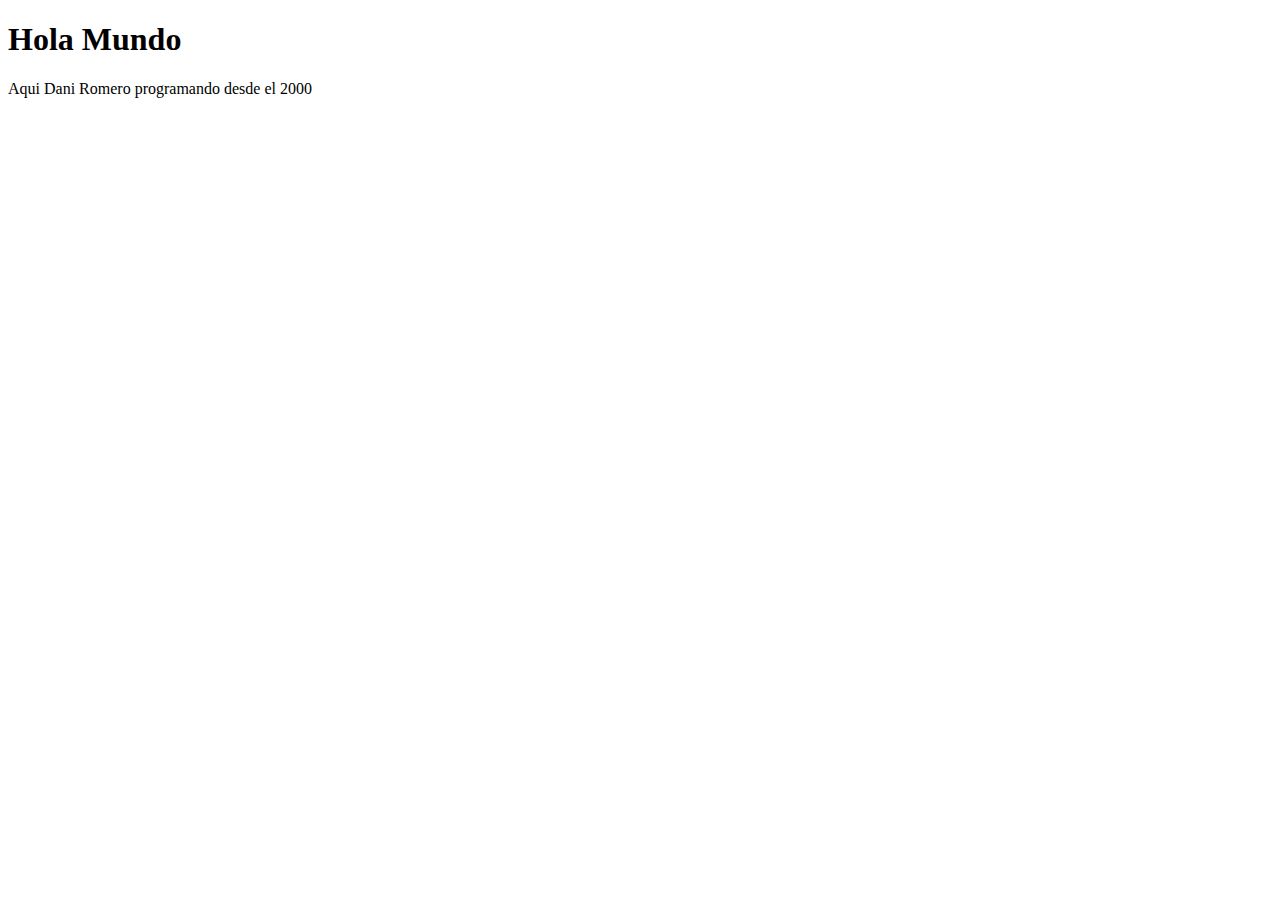
<file: index.html>
<!DOCTYPE html>
<html lang="en">
<head>
    <meta charset="UTF-8">
    <meta name="viewport" content="width=device-width, initial-scale=1.0">
    <title>Index</title>
</head>
<body>
    <h1>Hola Mundo</h1>
    <p>Aqui Dani Romero programando desde el 2000</p>   
</body>
</html>
</file>
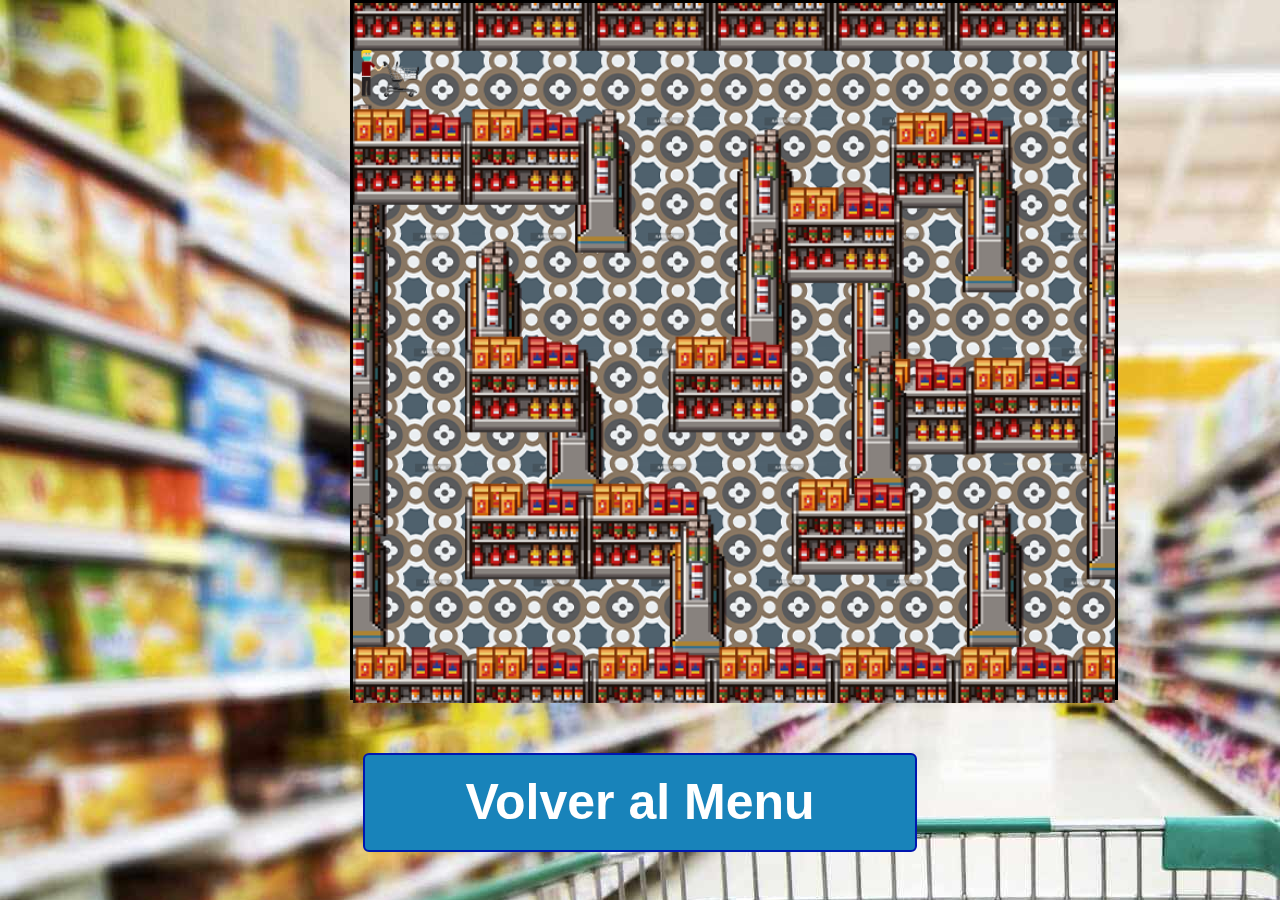
<file: DANI/index.html>
<!DOCTYPE html>
<html lang="en">

<head>
    <meta charset="UTF-8">
    <meta name="viewport" content="width=device-width, initial-scale=1.0">
    <link rel="stylesheet" href="css.css">
    <link rel="stylesheet" href="bootstrap.min.css">
    <script src="https://code.jquery.com/jquery-3.5.1.slim.min.js"
        integrity="sha384-DfXdz2htPH0lsSSs5nCTpuj/zy4C+OGpamoFVy38MVBnE+IbbVYUew+OrCXaRkfj"
        crossorigin="anonymous"></script>
    <script src="https://cdn.jsdelivr.net/npm/popper.js@1.16.1/dist/umd/popper.min.js"
        integrity="sha384-9/reFTGAW83EW2RDu2S0VKaIzap3H66lZH81PoYlFhbGU+6BZp6G7niu735Sk7lN"
        crossorigin="anonymous"></script>
    <script src="https://cdn.jsdelivr.net/npm/bootstrap@4.5.3/dist/js/bootstrap.min.js"
        integrity="sha384-w1Q4orYjBQndcko6MimVbzY0tgp4pWB4lZ7lr30WKz0vr/aWKhXdBNmNb5D92v7s"
        crossorigin="anonymous"></script>
    <title>Juego</title>
</head>

<body>
    <div id="tablero">
        <div id="estante1" class="estante"></div>
        <div id="estante2" class="estante"></div>
        <div id="estante3" class="estante"></div>
        <div id="estante4" class="estante"></div>
        <div id="estante5" class="estante"></div>
        <div id="estante6" class="estante"></div>
        <div id="estante7" class="estante"></div>
        <div id="estante8" class="estante"></div>
        <div id="estante9" class="estante"></div>
        <div id="estante10" class="estante"></div>
        <div id="estante11" class="estante"></div>
        <div id="estante12" class="estante"></div>
        <div id="estante13" class="estante"></div>
        <div id="estante14" class="estante"></div>
        <div id="estante15" class="estante"></div>
        <div id="estante16" class="estante"></div>
        <div id="estante17" class="estante"></div>
        <div id="estante18" class="estante"></div>
        <div id="estante19" class="estante"></div>
        <div id="estante20" class="estante"></div>
        <img src="img/mapa.png" width="100%" height="700px">
        <!-- <div id="bola" src="img/Derecha.png" width="60px" height="60px" style="position: absolute"></div> -->
        <script src="js.js"></script>
    </div>
    <center>
        <br>
        <button class="boton_personalizado" OnClick="location.href='Inicio.html'">Volver al Menu</button>
        <!-- Button trigger modal -->
        <button id="boton" type="button" class="btn btn-primary" data-toggle="modal" data-target="#exampleModalCenter">
            
        </button>

        <!-- Modal -->
        <div class="modal fade" id="exampleModalCenter" tabindex="-1" role="dialog"
            aria-labelledby="exampleModalCenterTitle" aria-hidden="true">
            <div class="modal-dialog modal-dialog-centered" role="document">
                <div class="modal-content">
                    <div class="modal-header">
                        <h3 class="modal-title" id="exampleModalLongTitle"></h3>
                        <button type="button" class="close" data-dismiss="modal" aria-label="Close">
                            <span aria-hidden="true">&times;</span>
                        </button>
                    </div>
                    <h3 class="modal-title" id="exampleModalLongTitle">HAS GANADO</h3>
                    <div class="modal-footer">
                        <center>
                            <form action="\RECOMENSSEM\PAGINAS\JUEGOS\juegos.php" method="POST" >

                                <button type="submit" class="btn btn-primary" name="vengoJUEGO" >Salir</button>
        
                                <input type="hidden" id="infoGanador" name="infoGanador" value="GANADOR">
                                <input type="hidden" id="idJuego" name="idJuego" value=3 >
                
                            </form>
                            

                        </center>
                    </div>
                </div>
            </div>
        </div>
    </center>


</body>

</html>
</file>
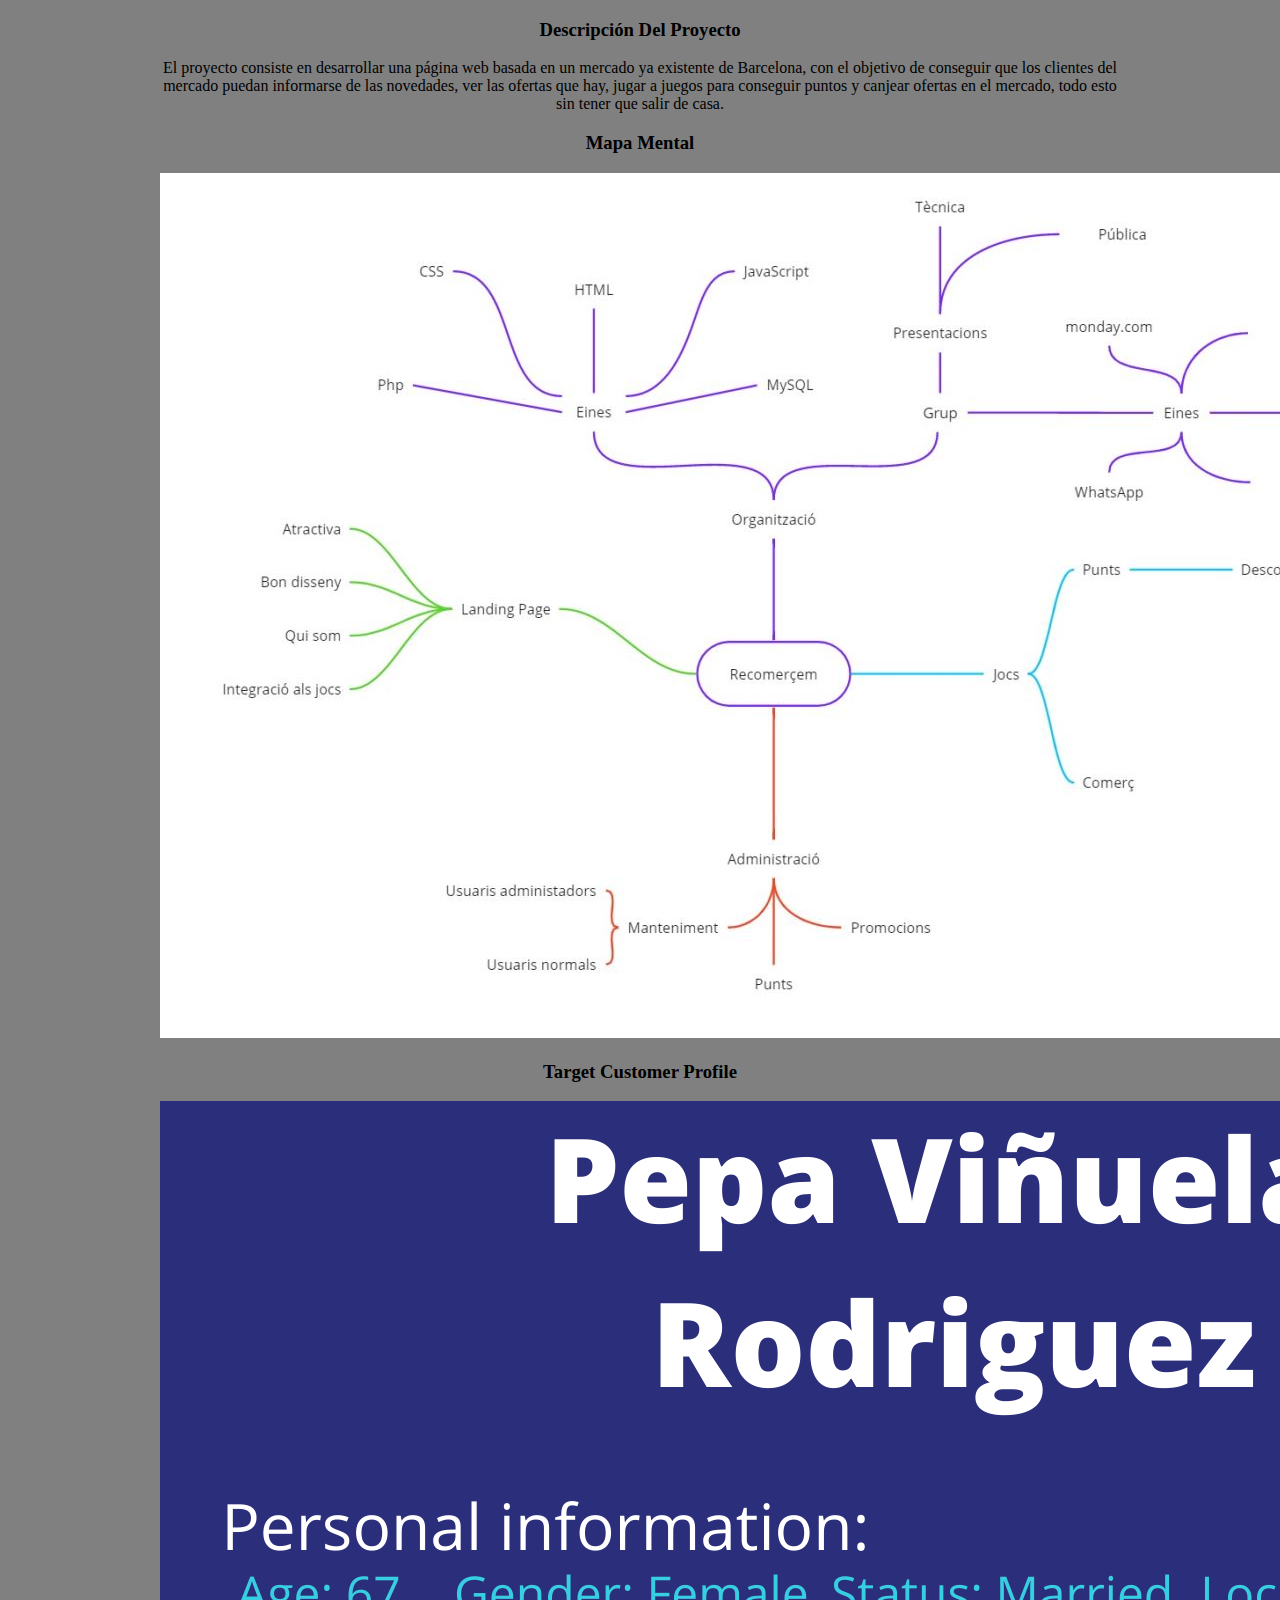
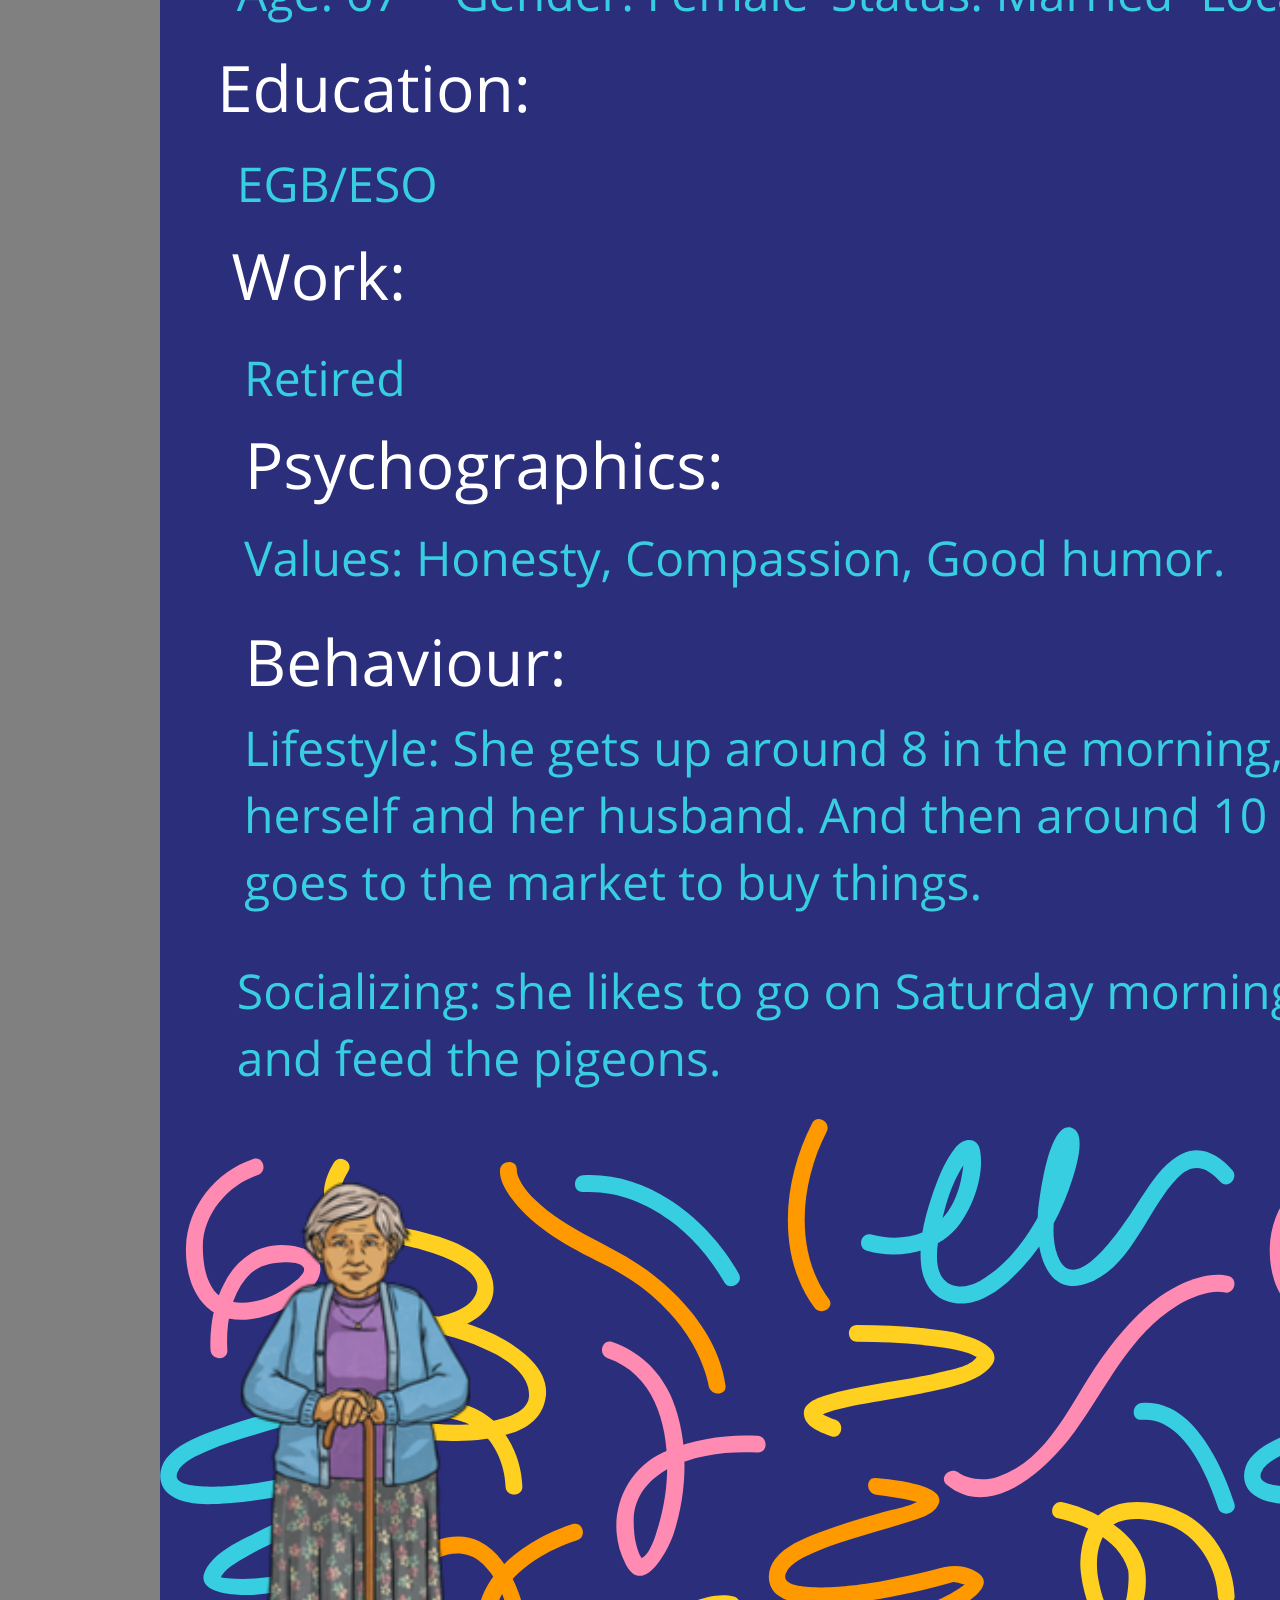
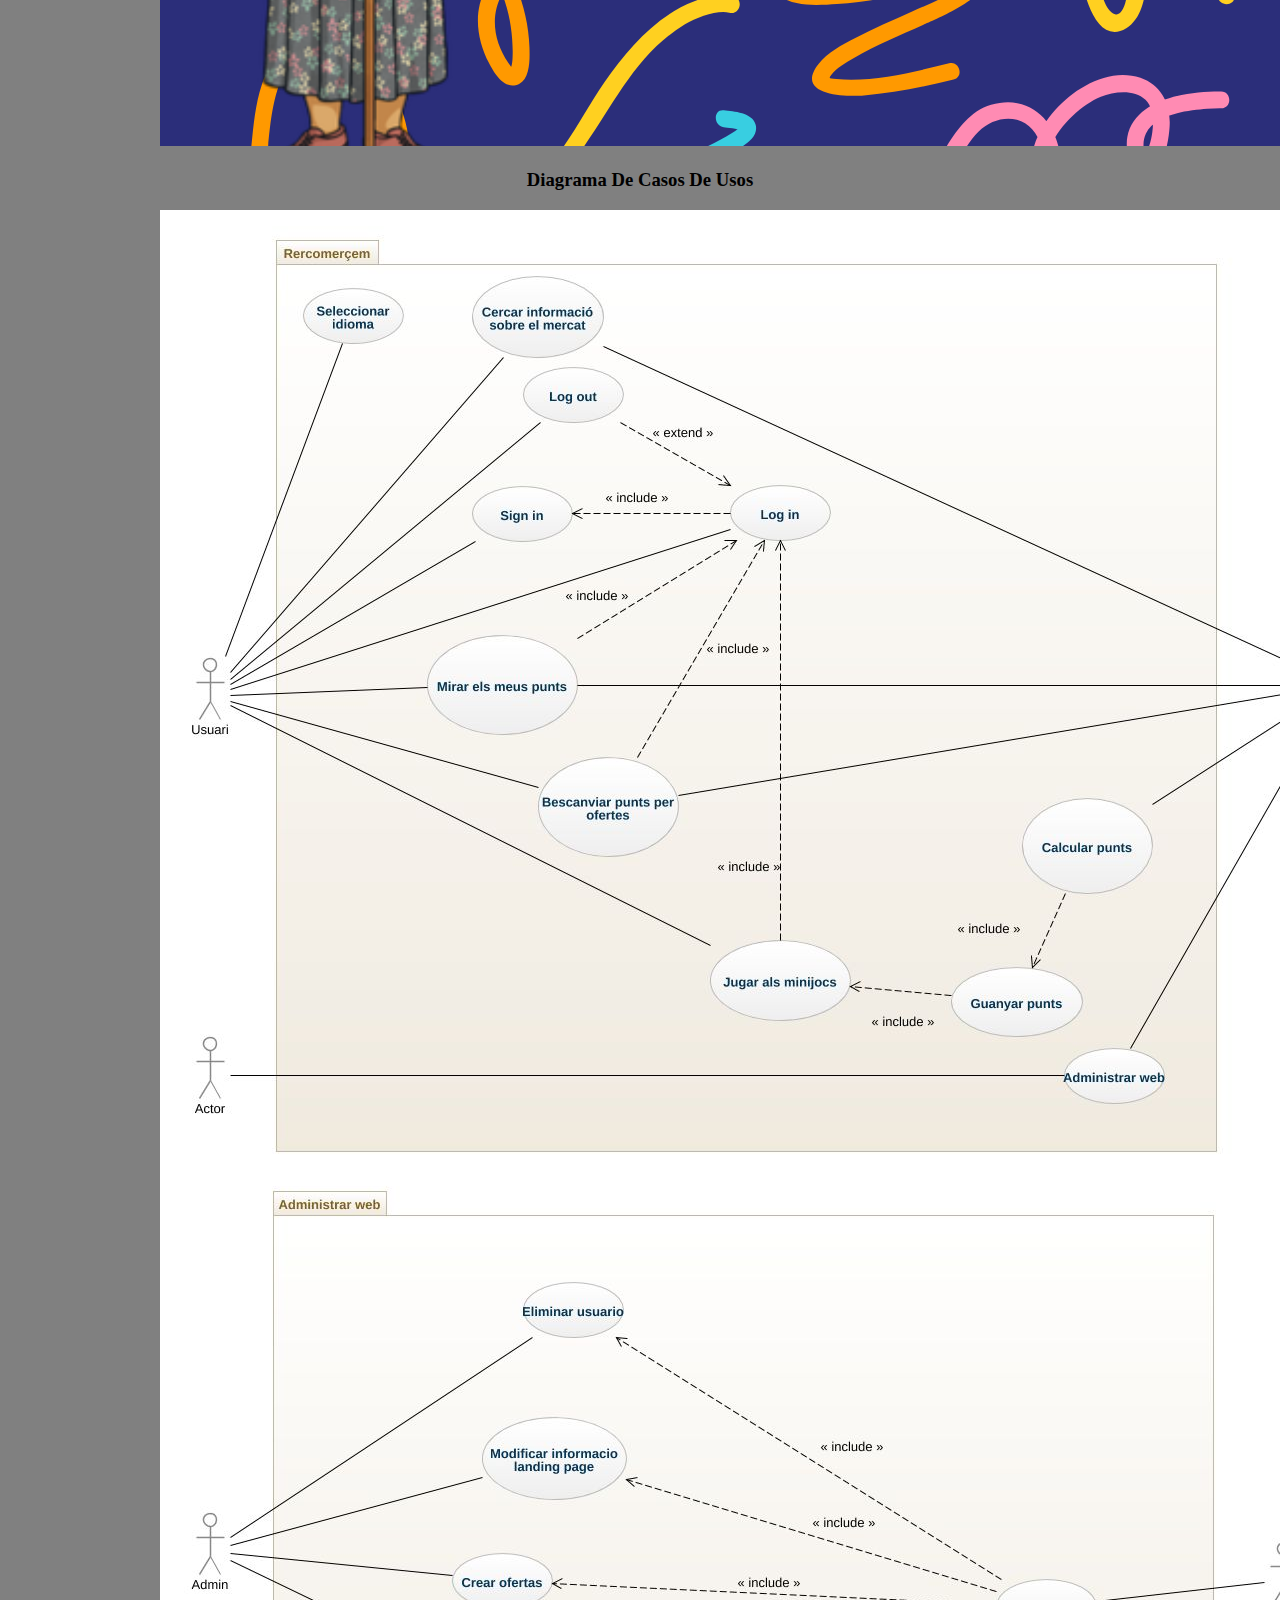
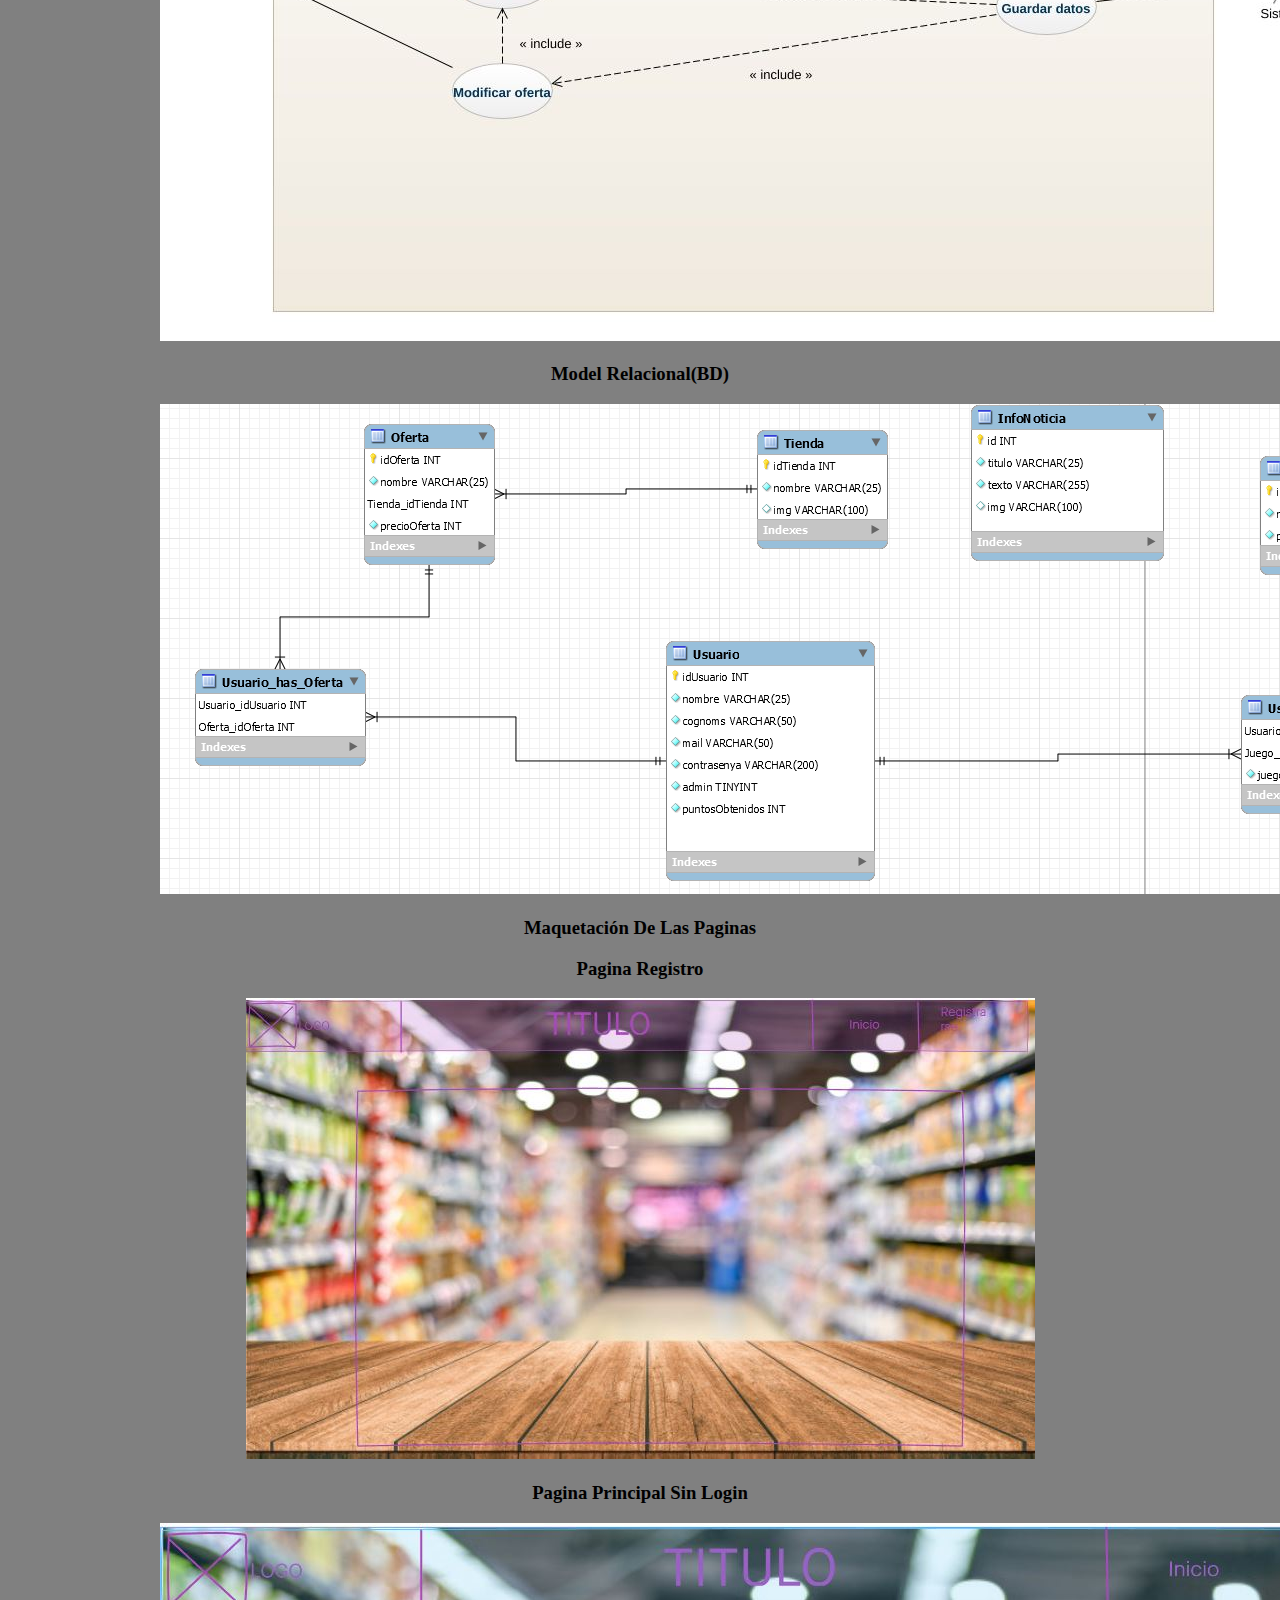
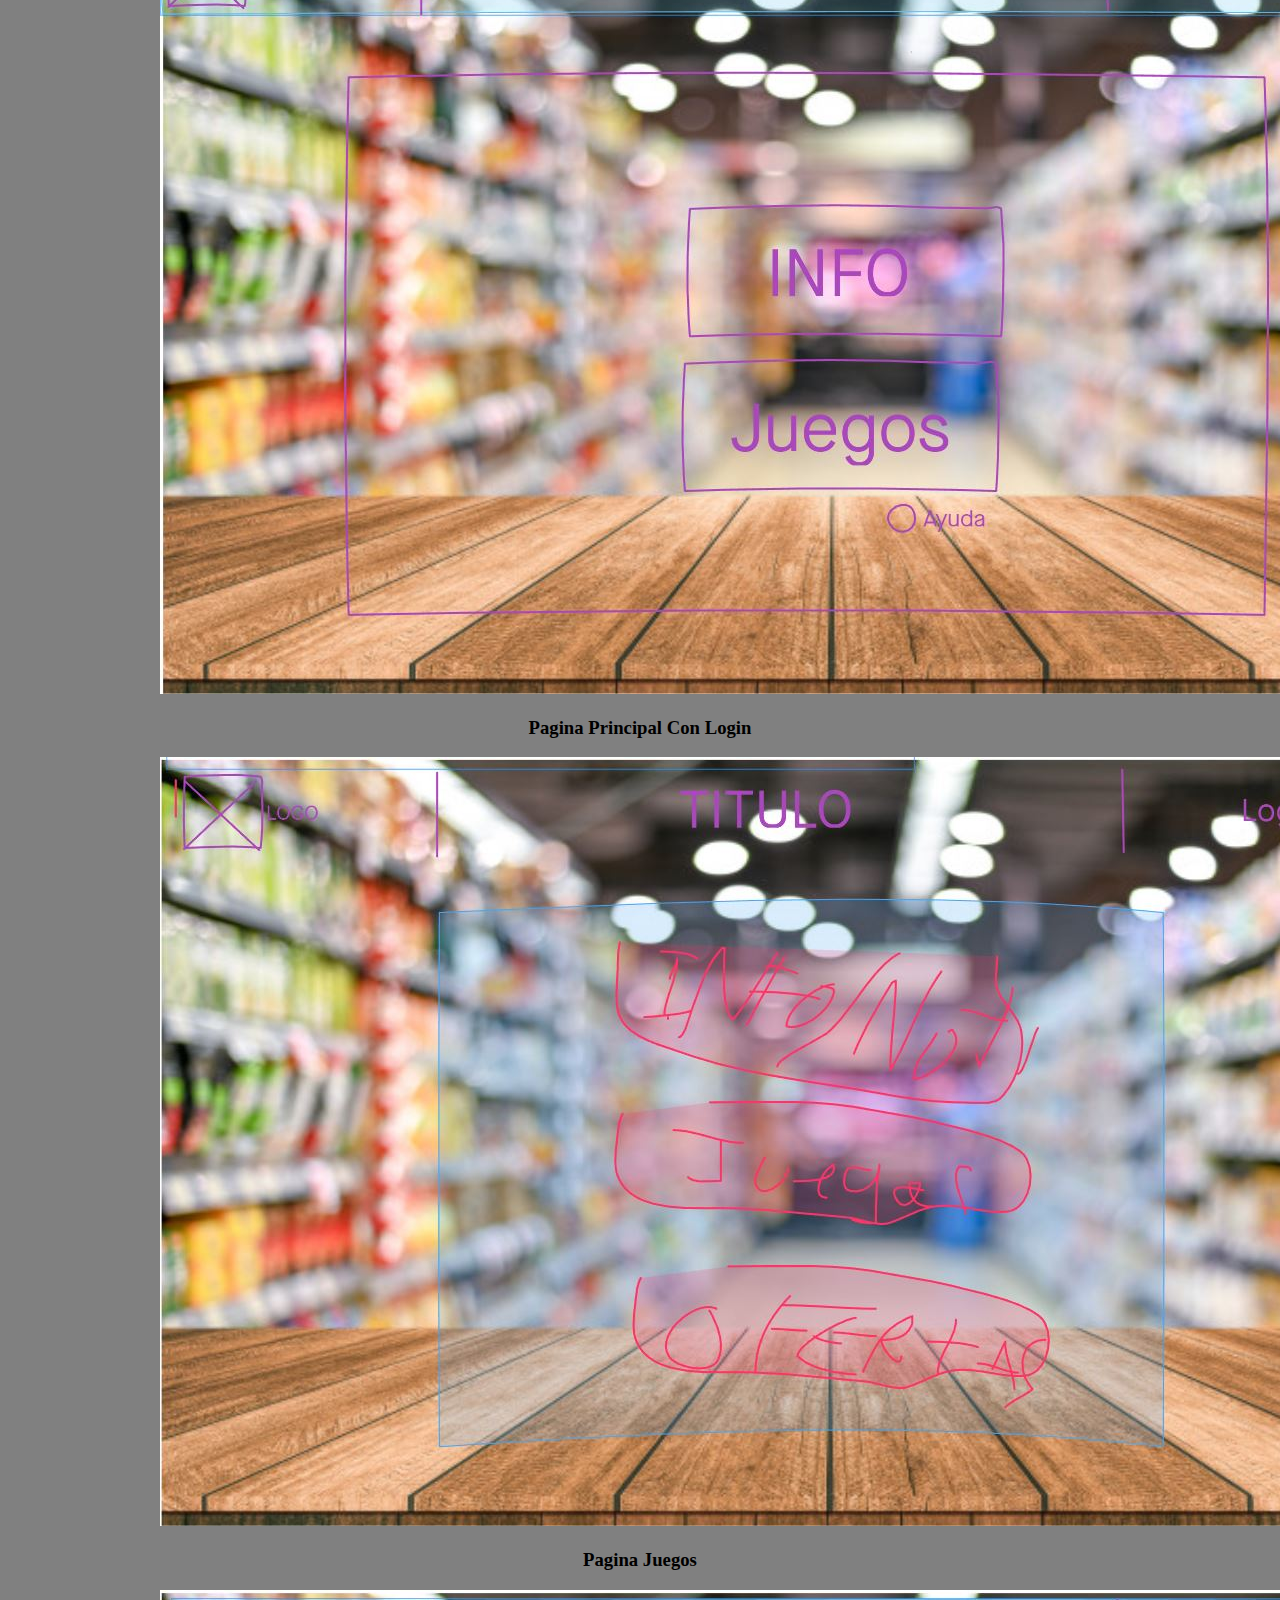
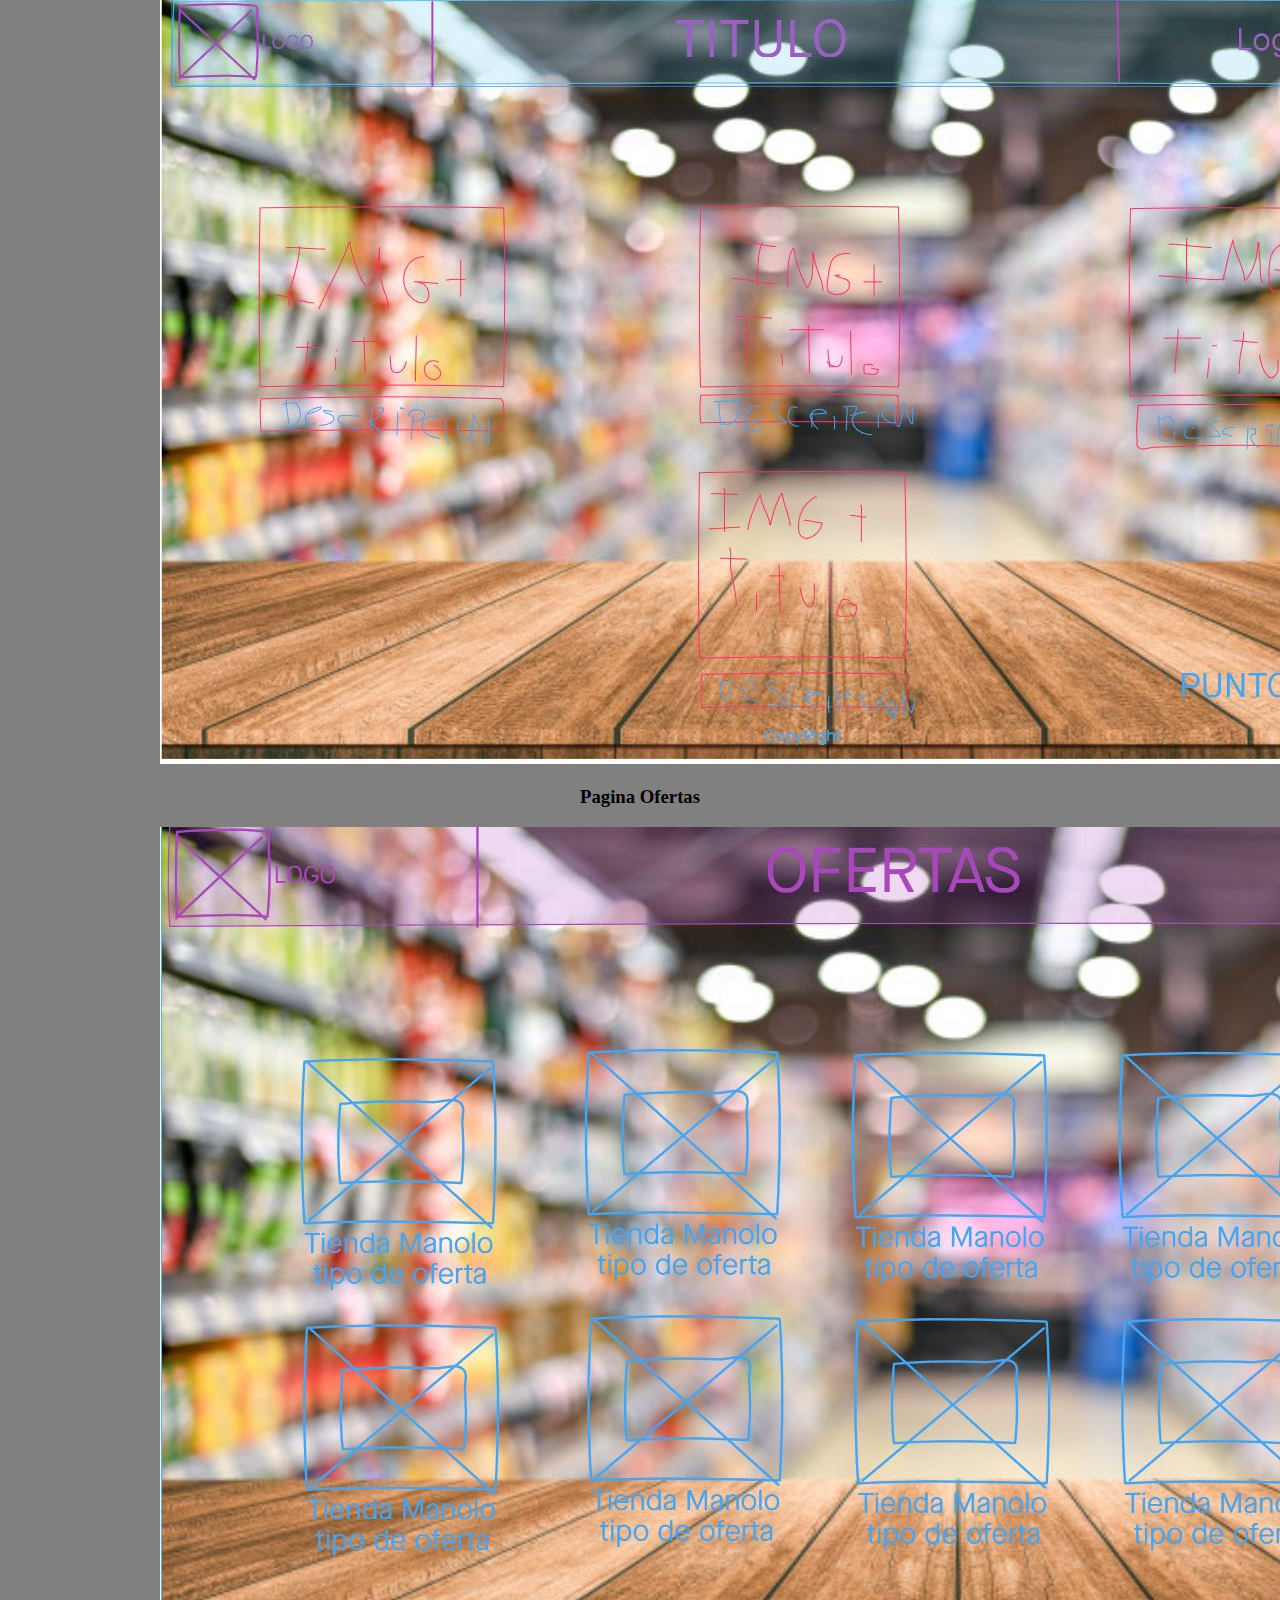
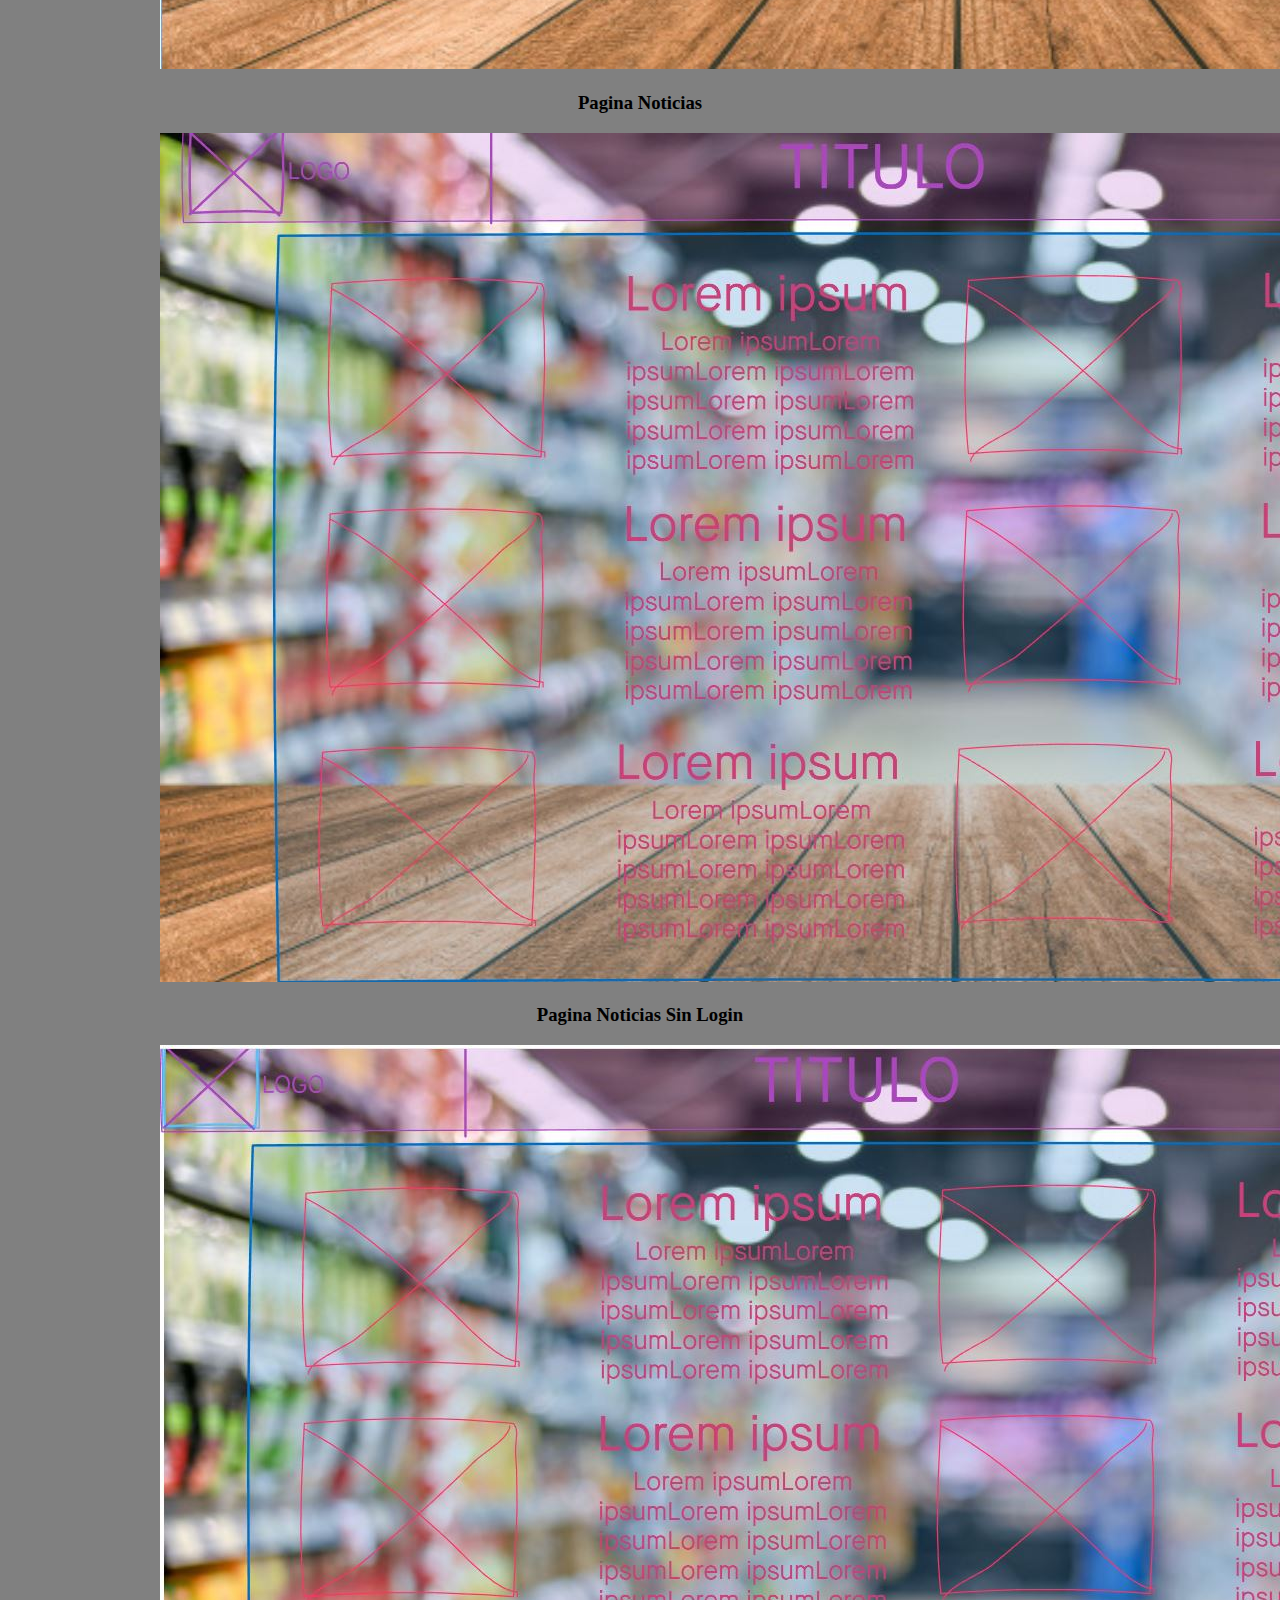
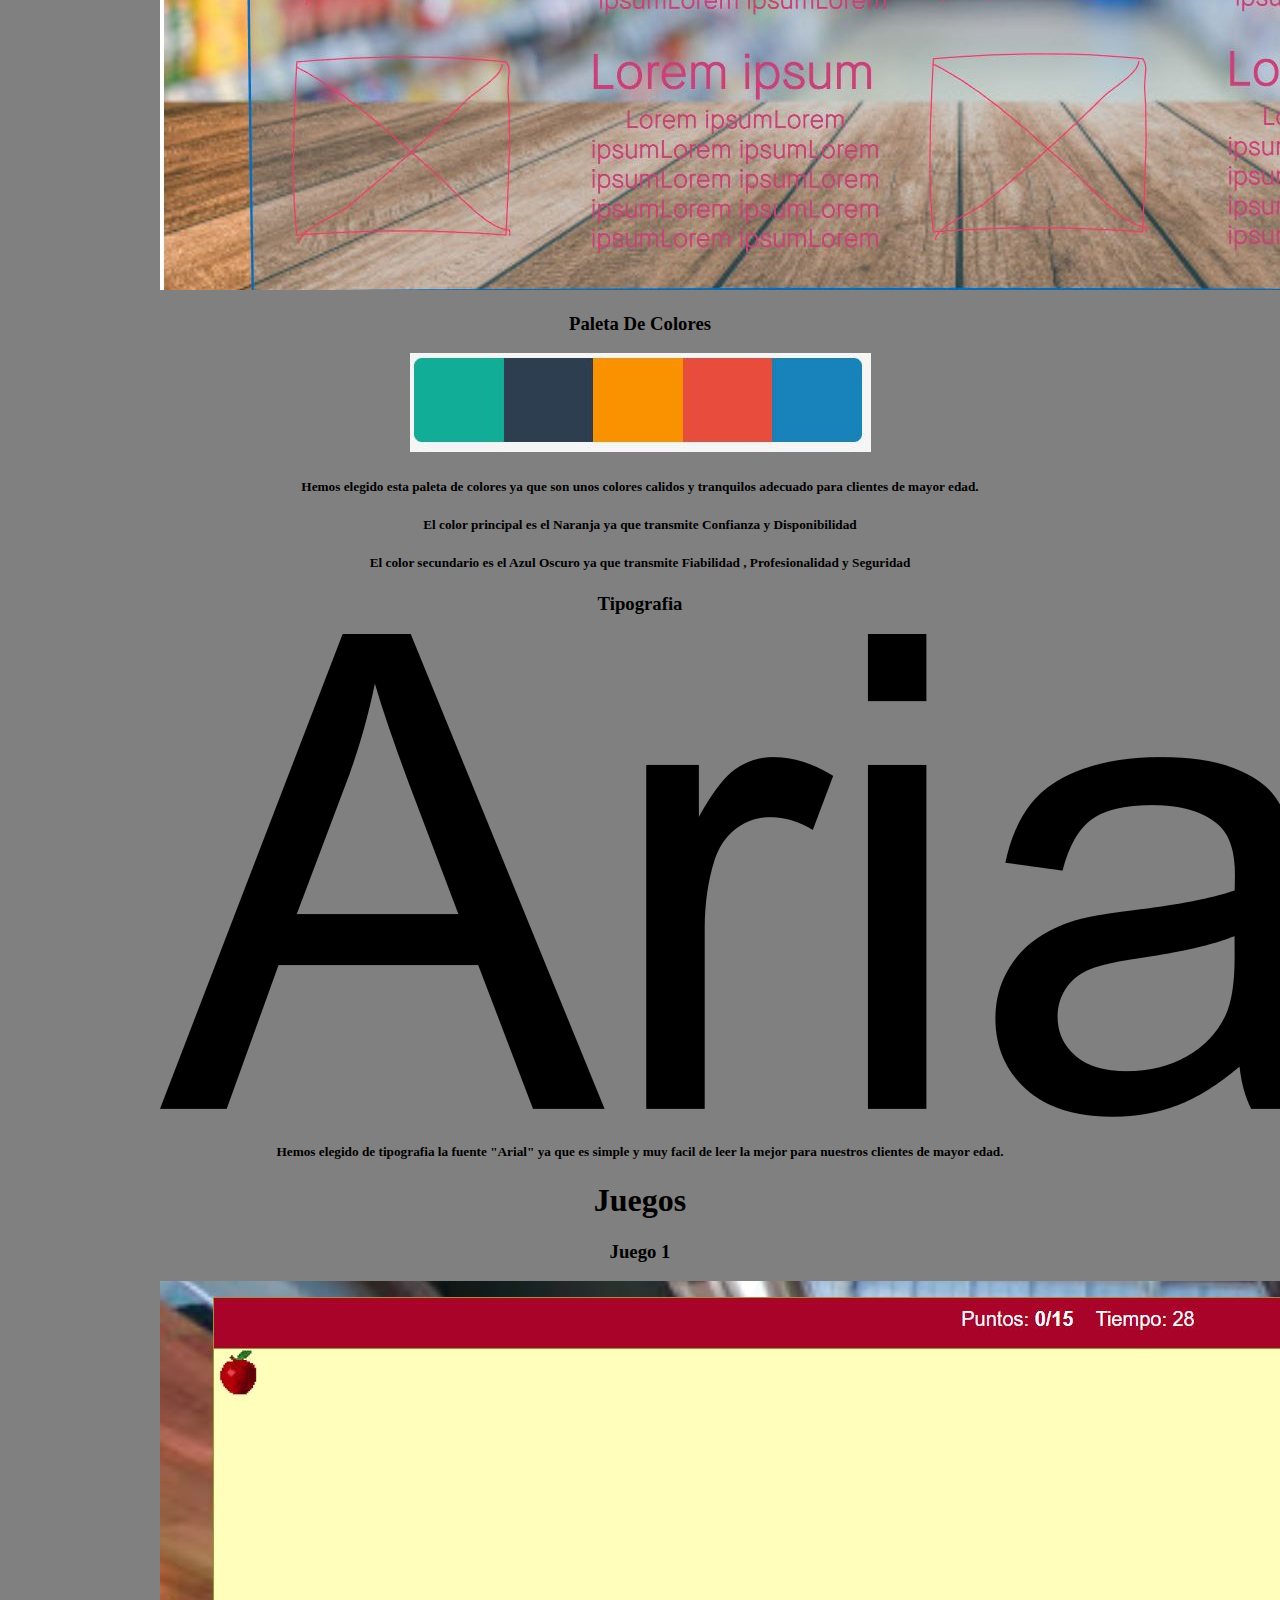
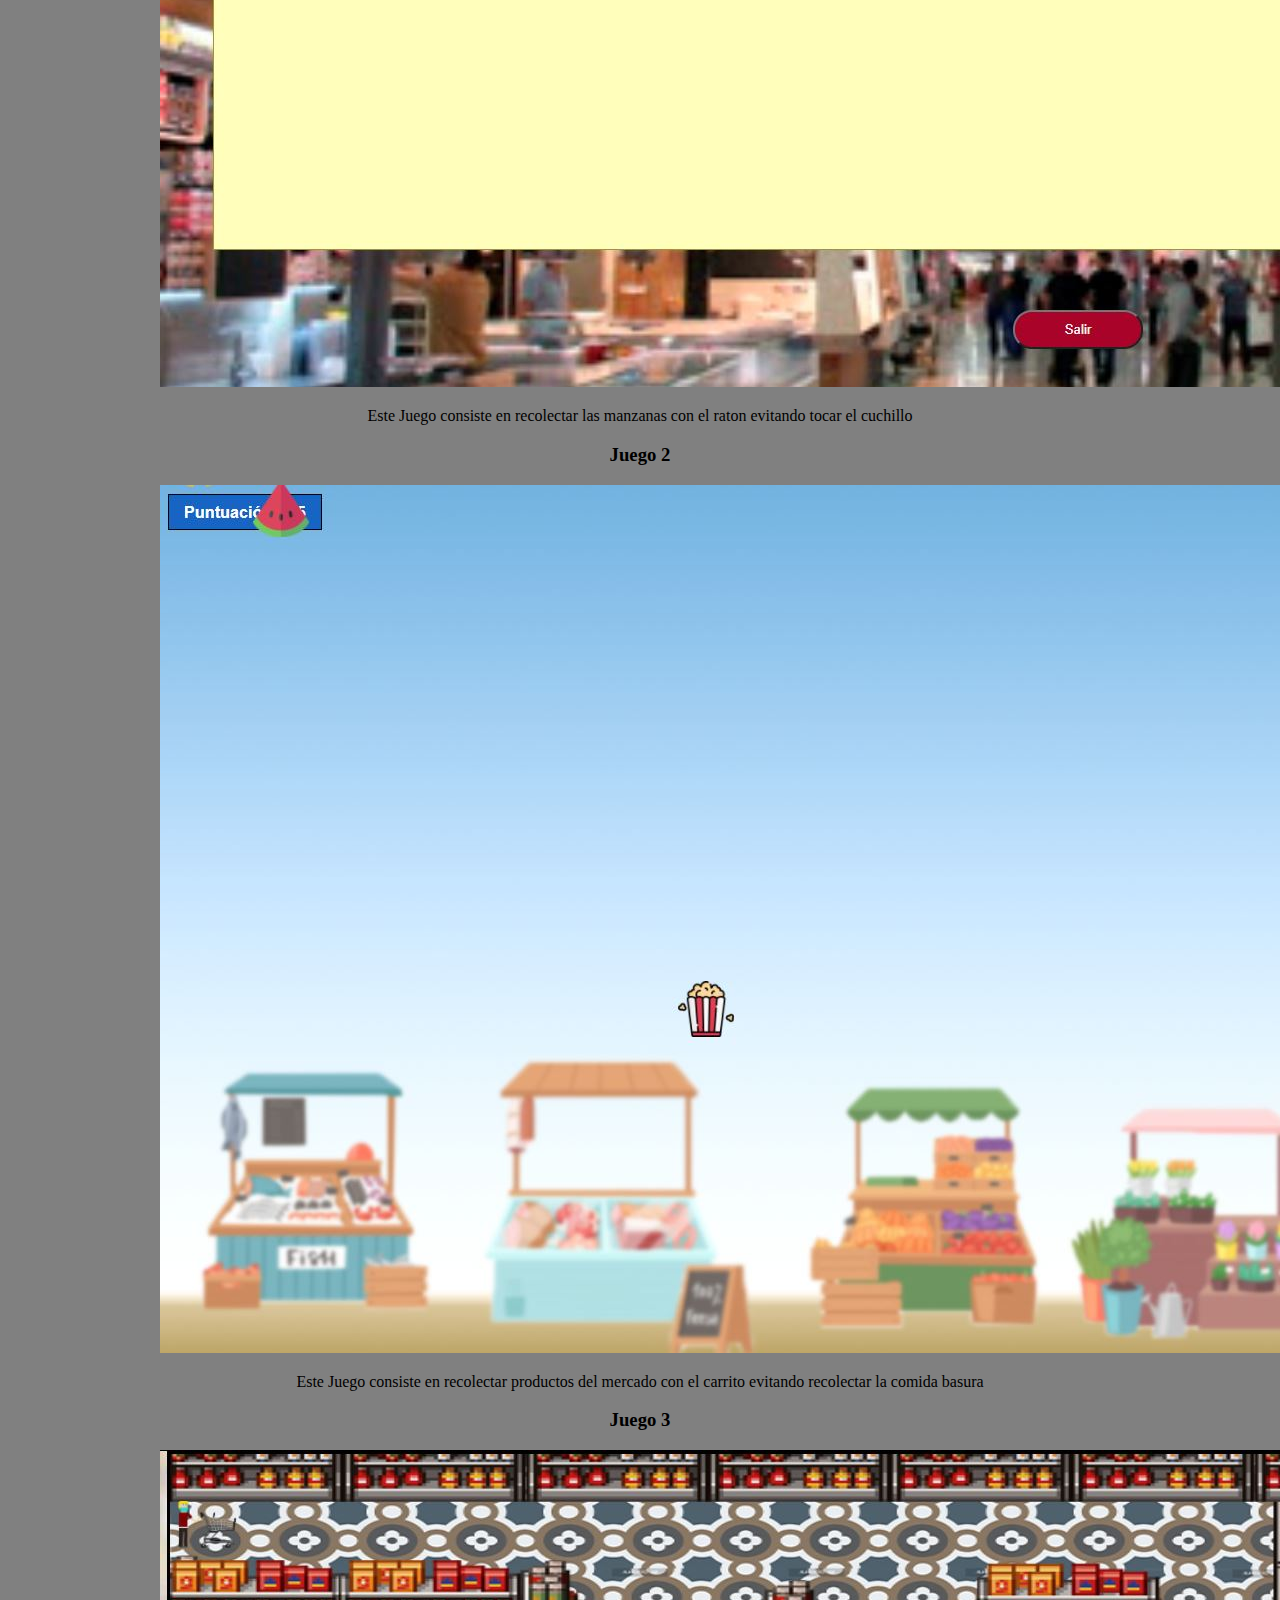
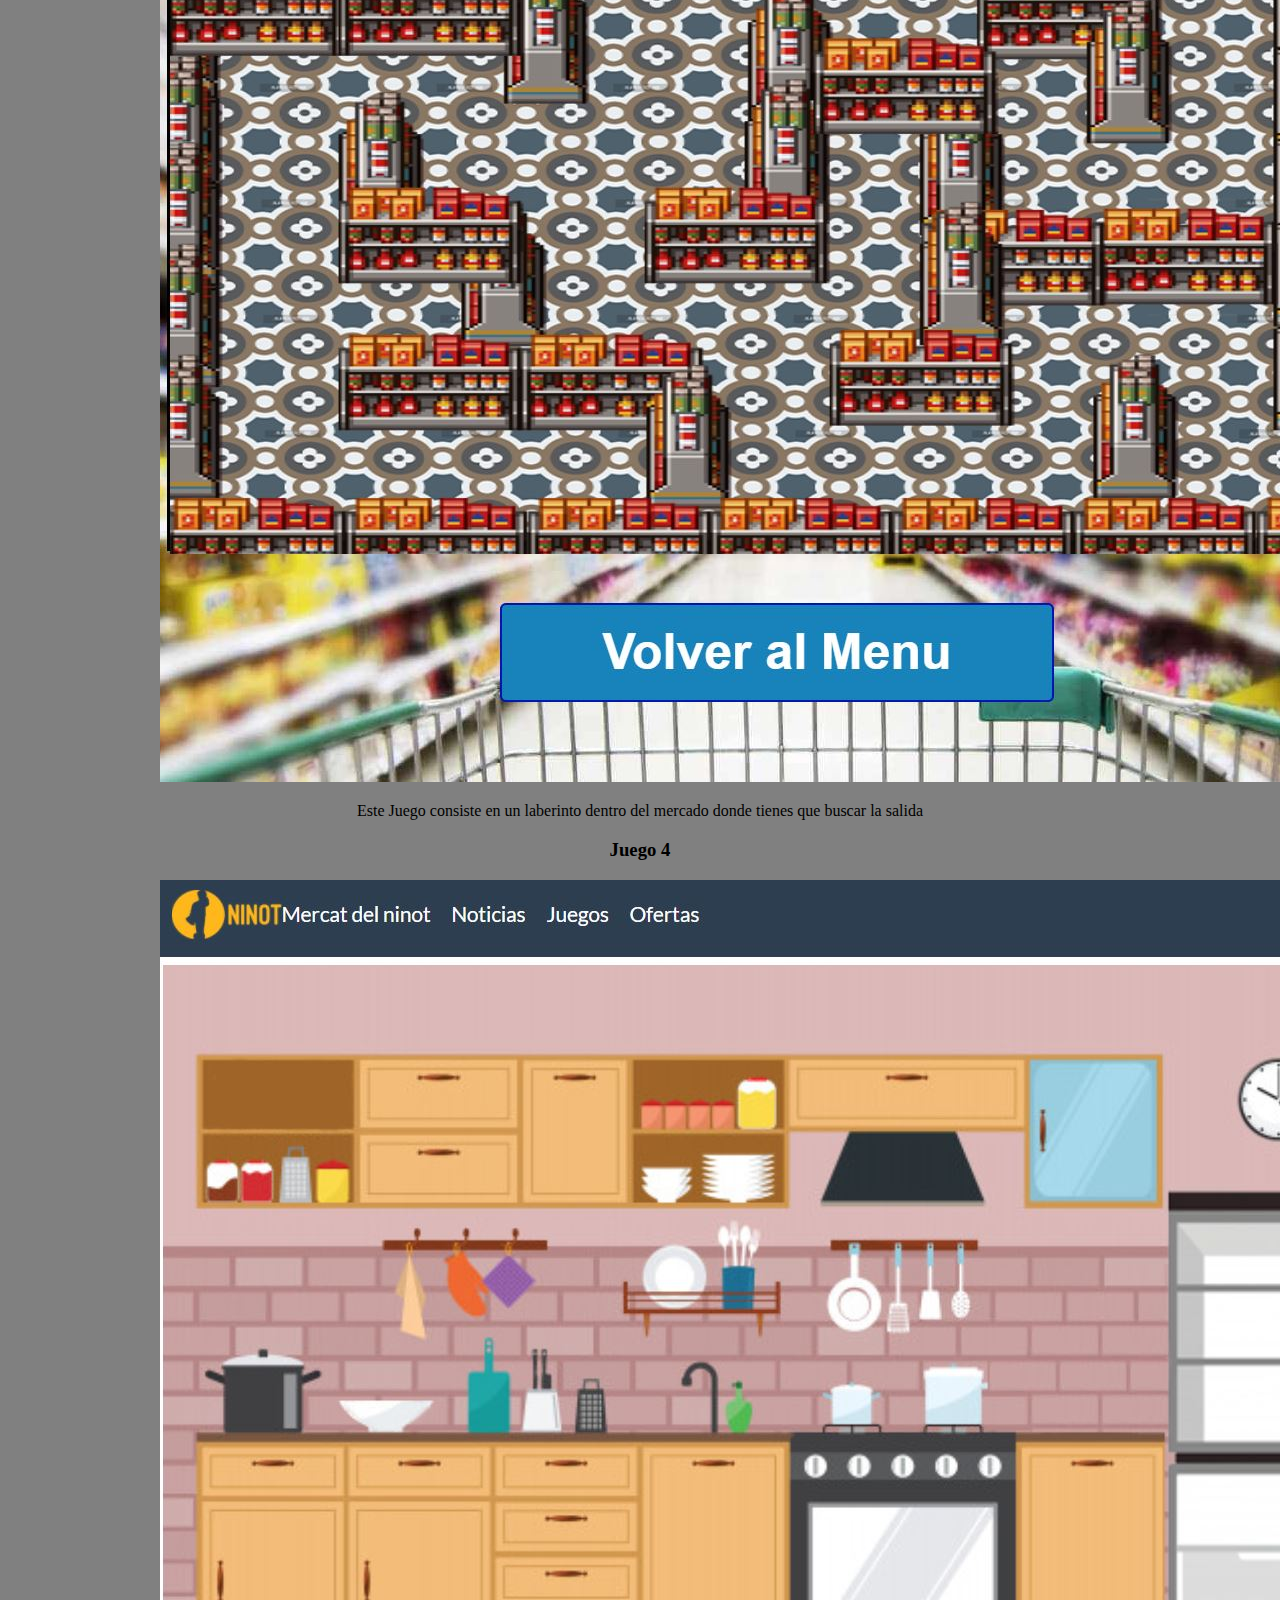
<file: Documentacio/Index.html>
<!DOCTYPE html>
<html lang="en">

<head>
    <meta charset="UTF-8">
    <meta name="viewport" content="width=device-width, initial-scale=1.0">
    <title>Documentacion Esencial Del Proyecto</title>
    <script src="https://cdn.jsdelivr.net/npm/@popperjs/core@2.5.4/dist/umd/popper.min.js"
        integrity="sha384-q2kxQ16AaE6UbzuKqyBE9/u/KzioAlnx2maXQHiDX9d4/zp8Ok3f+M7DPm+Ib6IU"
        crossorigin="anonymous"></script>
    <script src="https://cdn.jsdelivr.net/npm/bootstrap@5.0.0-beta1/dist/js/bootstrap.min.js"
        integrity="sha384-pQQkAEnwaBkjpqZ8RU1fF1AKtTcHJwFl3pblpTlHXybJjHpMYo79HY3hIi4NKxyj"
        crossorigin="anonymous"></script>
    <link href="https://cdn.jsdelivr.net/npm/bootstrap@5.0.0-beta1/dist/css/bootstrap.min.css" rel="stylesheet"
        integrity="sha384-giJF6kkoqNQ00vy+HMDP7azOuL0xtbfIcaT9wjKHr8RbDVddVHyTfAAsrekwKmP1" crossorigin="anonymous">
</head>

<body style="background-color:grey;">
    <center>
        <div class="card" style="width: 60rem;">
            <div class="card-body">
                <h3 class="card-title">Descripción Del Proyecto</h3>
                <p class="card-text">El proyecto consiste en desarrollar una página web basada en un mercado ya
                    existente de Barcelona, con el
                    objetivo de conseguir que los clientes del mercado puedan informarse de las novedades, ver las
                    ofertas que hay,
                    jugar a juegos para conseguir puntos y canjear ofertas en el mercado, todo esto sin tener que salir
                    de casa.</p>
            </div>
        </div>
        <div class="card mt-4" style="width: 60rem;">
            <div class="card-body">
                <h3 class="card-title">Mapa Mental</h3>
                <img class="card-img-top" src="MapaMental.JPG" alt="Card image cap">
            </div>
        </div>
        <div class="card mt-4" style="width: 60rem;">
            <div class="card-body">
                <h3 class="card-title">Target Customer Profile</h3>
                <img class="card-img-top" src="Neighborhood Recreation Center.png" alt="Card image cap">
            </div>
        </div>
        <div class="card mt-4" style="width: 60rem;">
            <div class="card-body">
                <h3 class="card-title">Diagrama De Casos De Usos</h3>
                <img class="card-img-top" src="DiagramaDeCasosDusAlbertCarlosArnauDani.jpeg" alt="Card image cap">
            </div>
        </div>
        <div class="card mt-4" style="width: 60rem;">
            <div class="card-body">
                <h3 class="card-title">Model Relacional(BD)</h3>
                <img class="card-img-top" src="DiagranaBDRelacional.PNG" alt="Card image cap">
            </div>
        </div>
        <div class="card mt-4" style="width: 60rem;">
            <div class="card-body">
                <h3 class="card-title">Maquetación De Las Paginas</h3>
                <h3 class="card-title">Pagina Registro</h3>
                <img class="card-img-top" src="PaginaRegistro.JPG" alt="Card image cap">
                <h3 class="card-title">Pagina Principal Sin Login</h3>
                <img class="card-img-top" src="PaginaPrincipalsinLogin.JPG" alt="Card image cap">
                <h3 class="card-title">Pagina Principal Con Login</h3>
                <img class="card-img-top" src="PaginaPrincipalconlogin.JPG" alt="Card image cap">
                <h3 class="card-title">Pagina Juegos</h3>
                <img class="card-img-top" src="PaginaJuegos.JPG" alt="Card image cap">
                <h3 class="card-title">Pagina Ofertas</h3>
                <img class="card-img-top" src="Ofertas.JPG" alt="Card image cap">
                <h3 class="card-title">Pagina Noticias</h3>
                <img class="card-img-top" src="Noticias.JPG" alt="Card image cap">
                <h3 class="card-title">Pagina Noticias Sin Login</h3>
                <img class="card-img-top" src="Noticias sin login.JPG" alt="Card image cap">
            </div>
        </div>
        <div class="card  mt-4" style="width: 60rem;">
            <div class="card-body">
                <h3 class="card-title">Paleta De Colores</h3>
                <img class="card-img-top" src="Paletacolores.JPG" alt="Card image cap">
                <h5>Hemos elegido esta paleta de colores ya que son unos colores calidos y tranquilos adecuado para clientes de mayor edad.</h5>
                <h5>El color principal es el Naranja ya que transmite Confianza y Disponibilidad </h5>
                <h5>El color secundario es el Azul Oscuro ya que transmite Fiabilidad , Profesionalidad y Seguridad</h5>
            </div>
        </div>
        <div class="card  mt-4" style="width: 60rem;">
            <div class="card-body">
                <h3 class="card-title">Tipografia</h3>
                <img class="card-img-top" src="Arial_font.png" alt="Card image cap">
                <h5>Hemos elegido de tipografia la fuente "Arial" ya que es simple y muy facil de leer la mejor para nuestros clientes de mayor edad.</h5>
            </div>
        </div>
        <div class="card mt-4" style="width: 60rem;">
            <div class="card-body">
                <h1 class="card-title">Juegos</h3>
                <h3 class="card-title">Juego 1</h3>
                <img class="card-img-top" src="Manzana.JPG" alt="Card image cap">
                <p>Este Juego consiste en recolectar las manzanas con el raton evitando tocar el cuchillo</p>
                <h3 class="card-title">Juego 2</h3>
                <img class="card-img-top" src="Carrito.JPG" alt="Card image cap">
                <p>Este Juego consiste en recolectar productos del mercado con el carrito evitando recolectar la comida basura</p>
                <h3 class="card-title">Juego 3</h3>
                <img class="card-img-top" src="Laberinto.JPG" alt="Card image cap">
                <p>Este Juego consiste en un laberinto dentro del mercado donde tienes que buscar la salida</p>
                <h3 class="card-title">Juego 4</h3>
                <img class="card-img-top" src="Nevera.JPG" alt="Card image cap">
                <p>Este Juego consiste en reponer los productos comprados del mercado en la cocina.</p>
            </div>
        </div>
    </center>
</body>

</html>
</file>
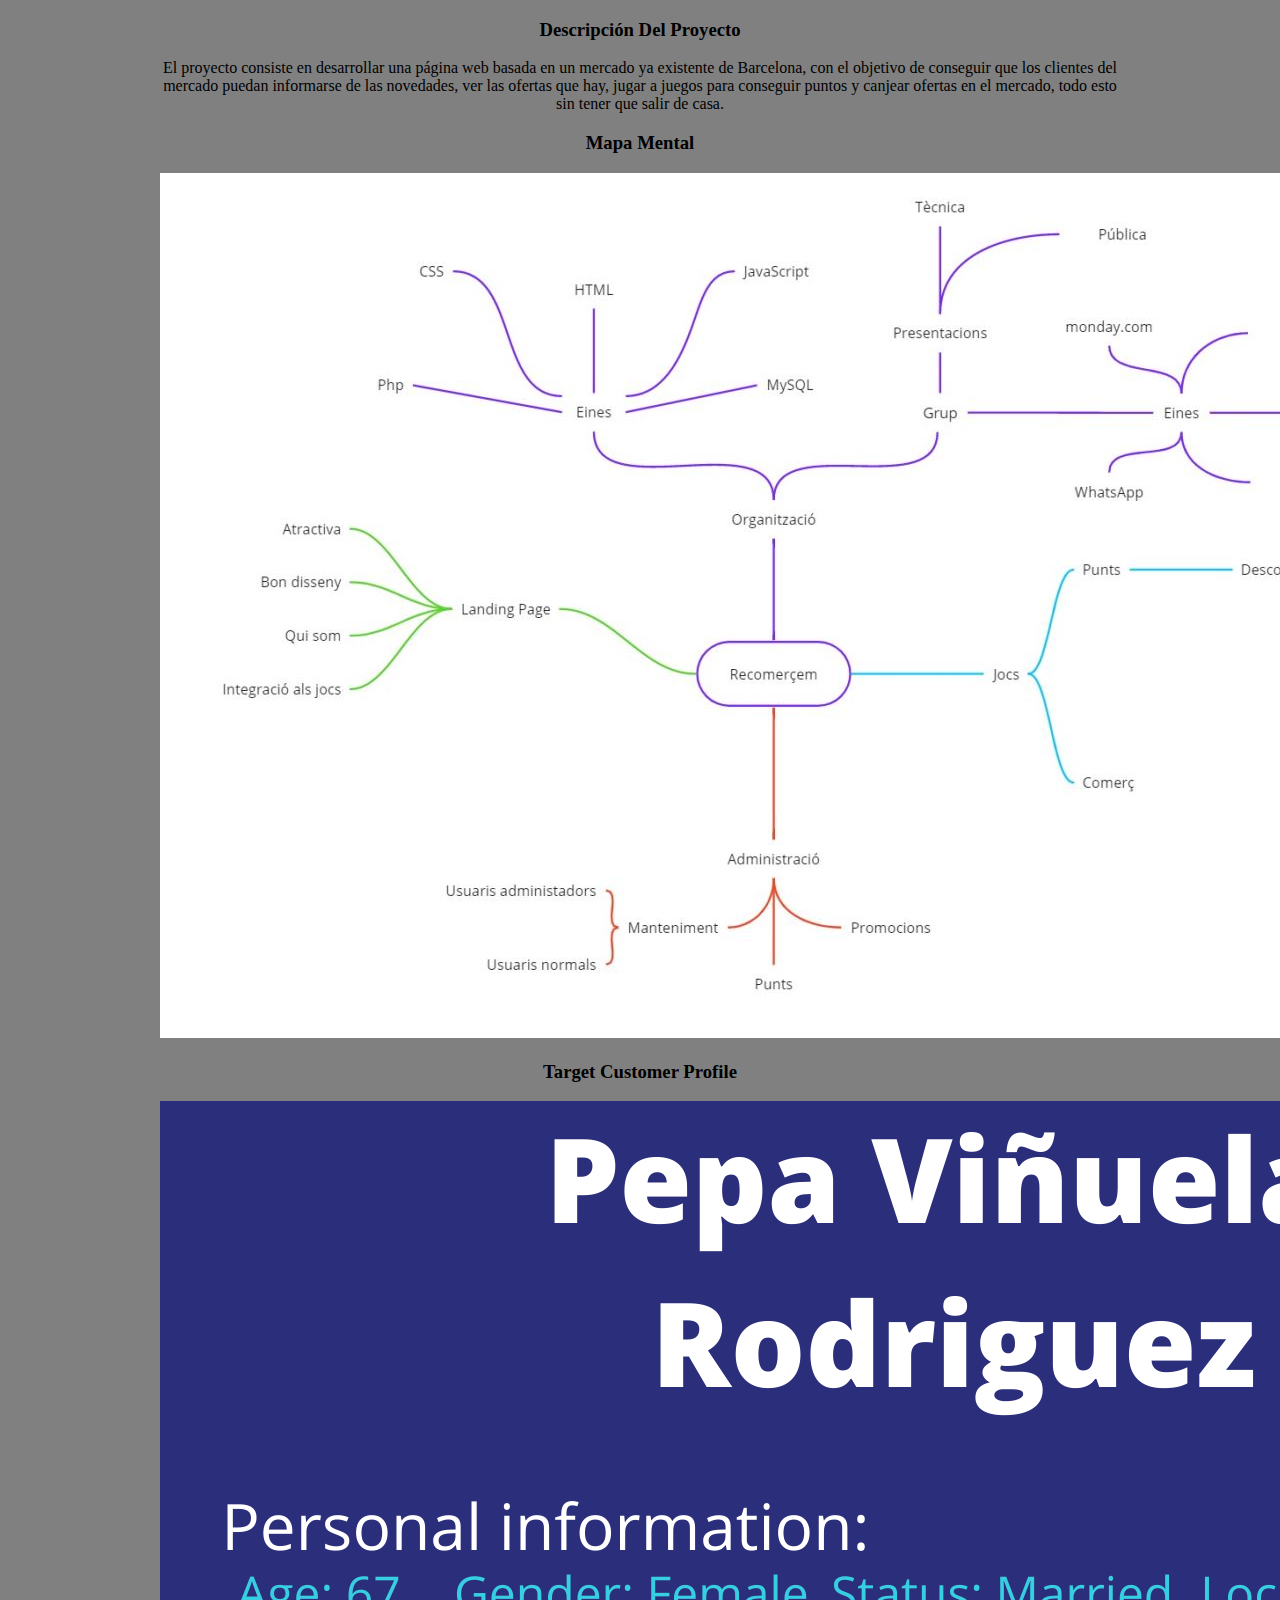
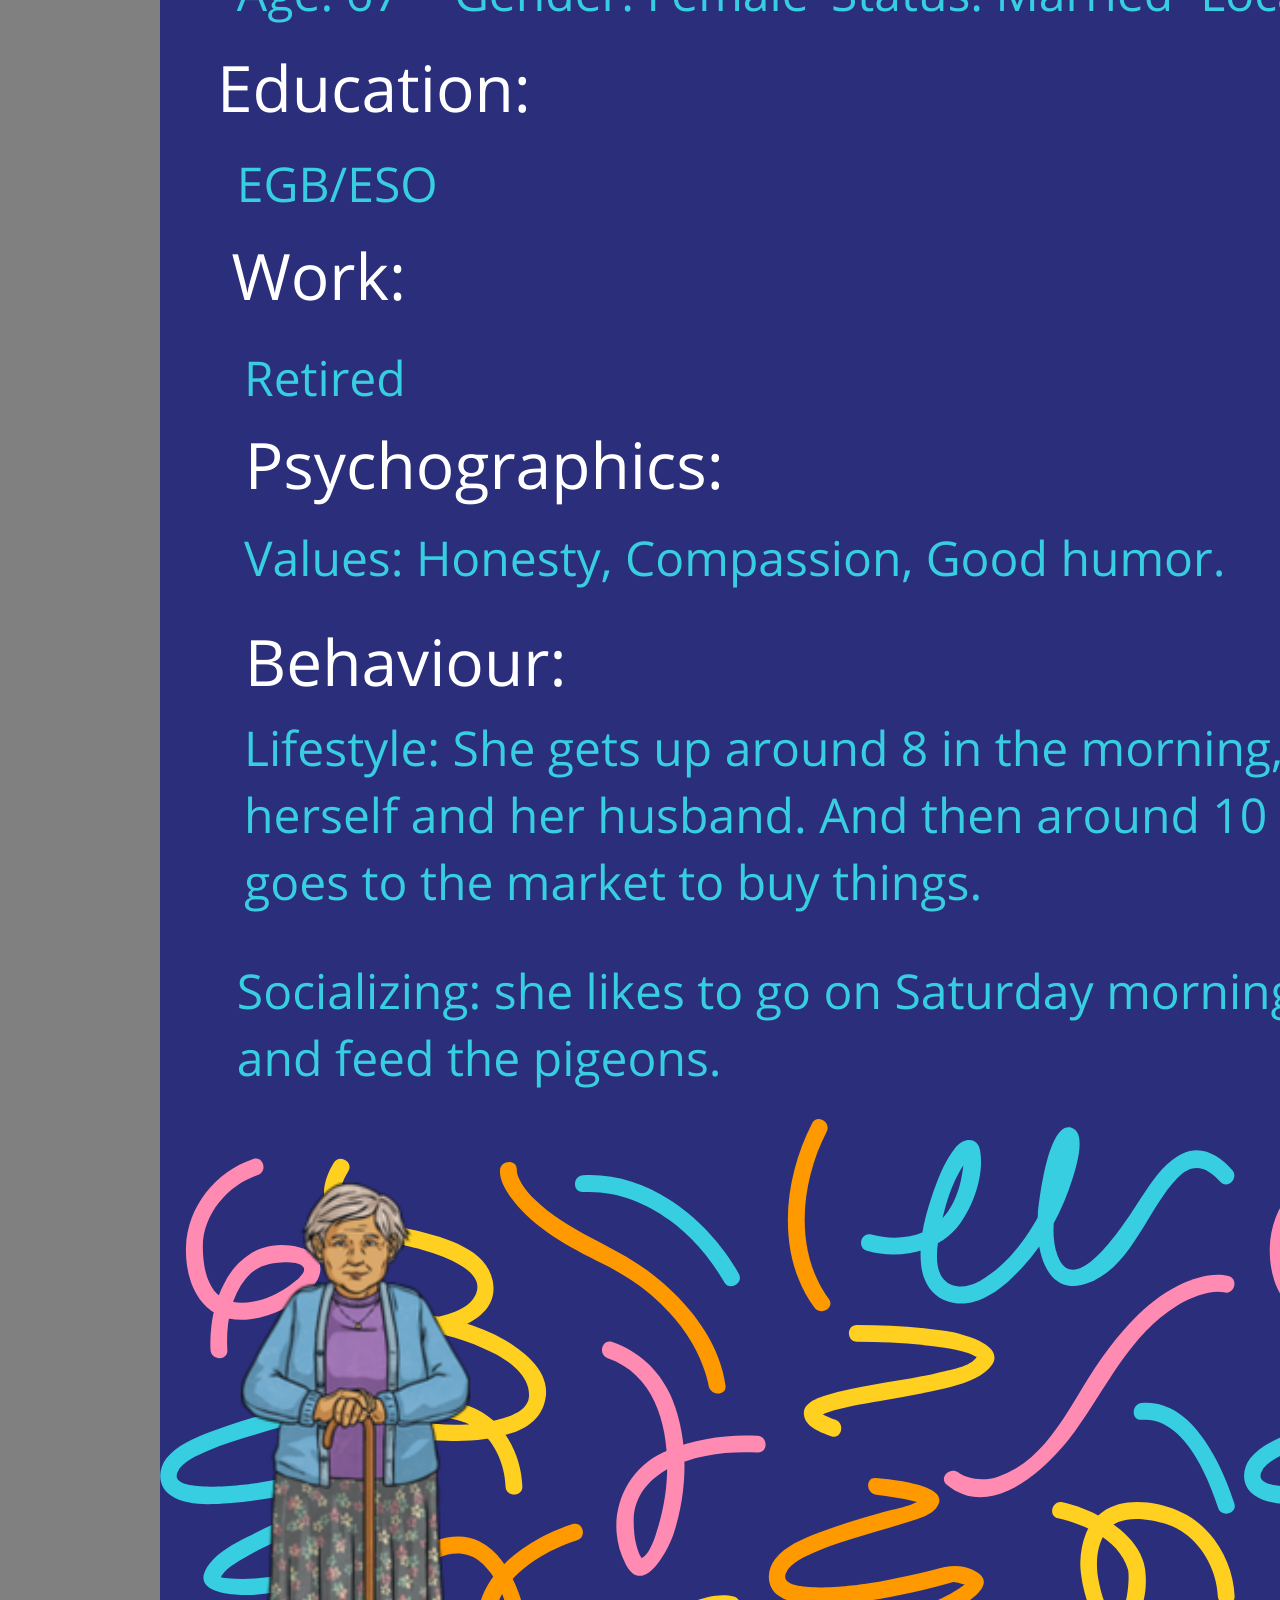
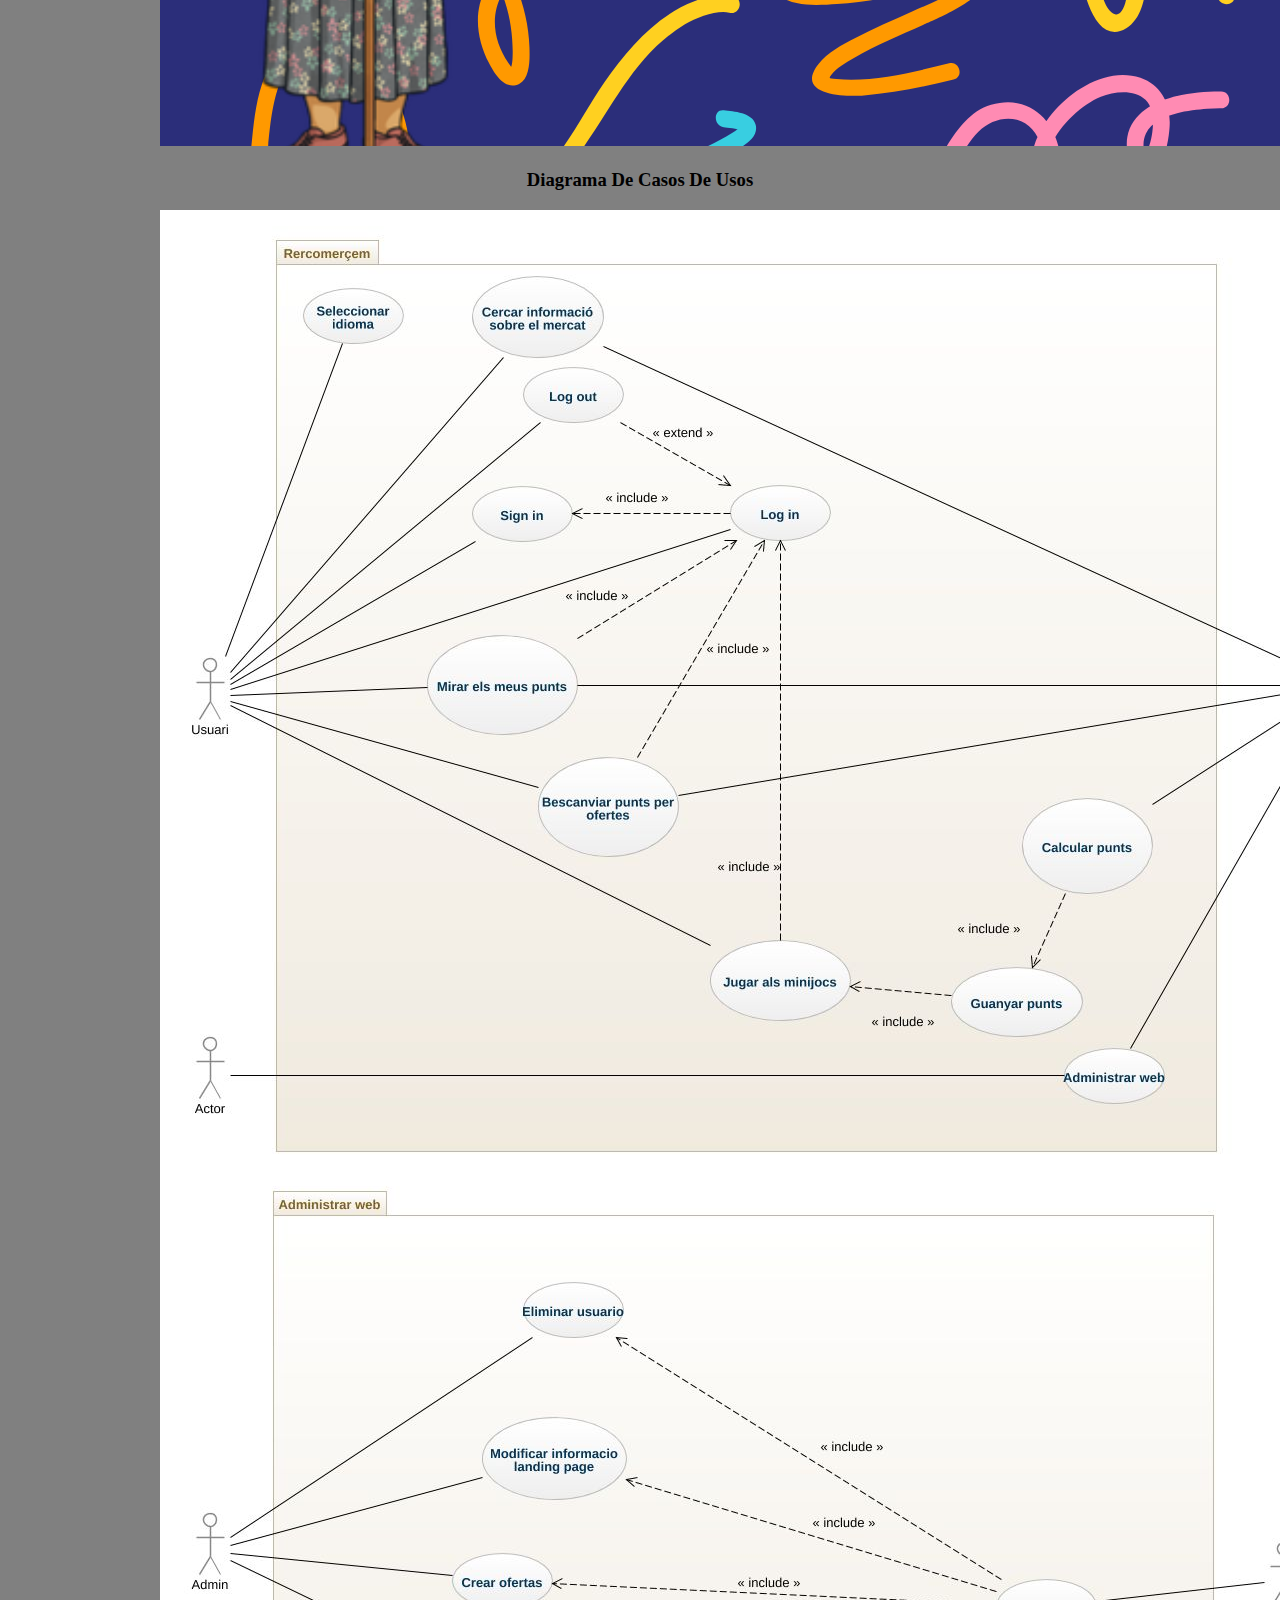
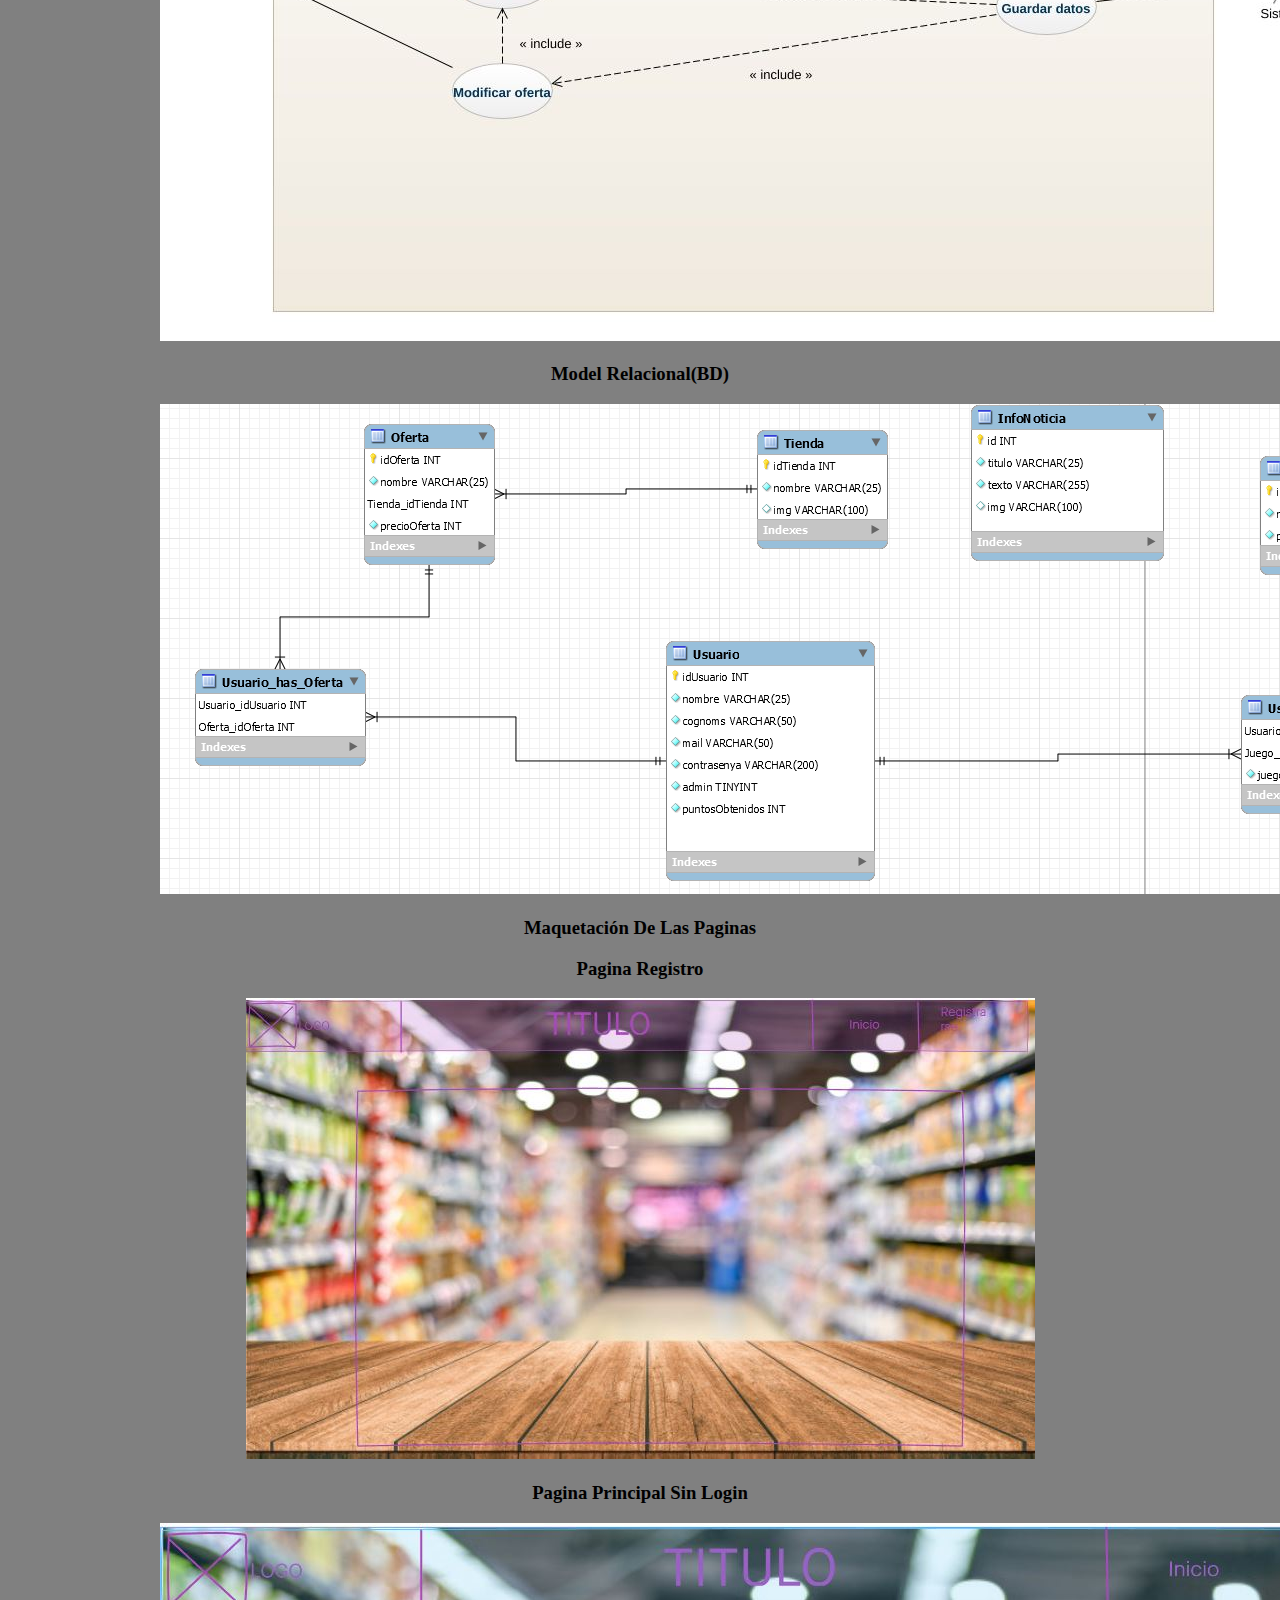
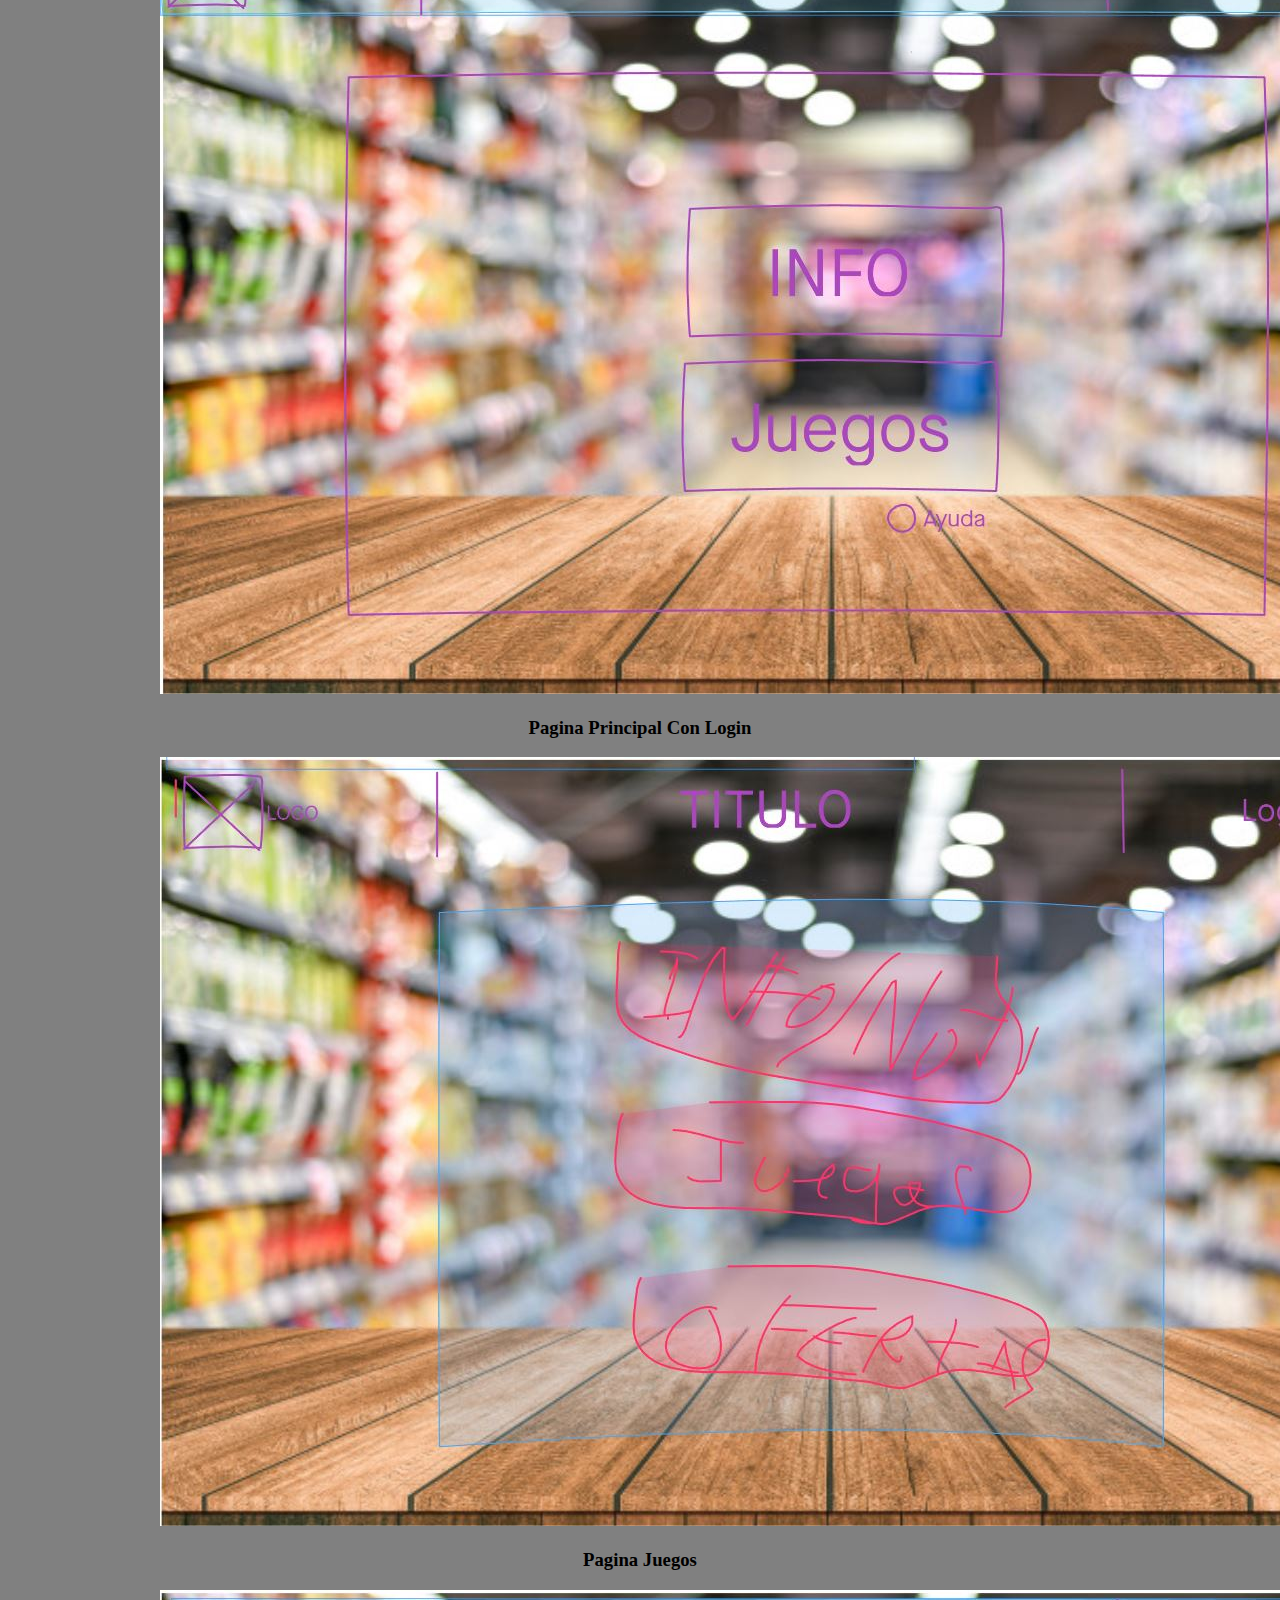
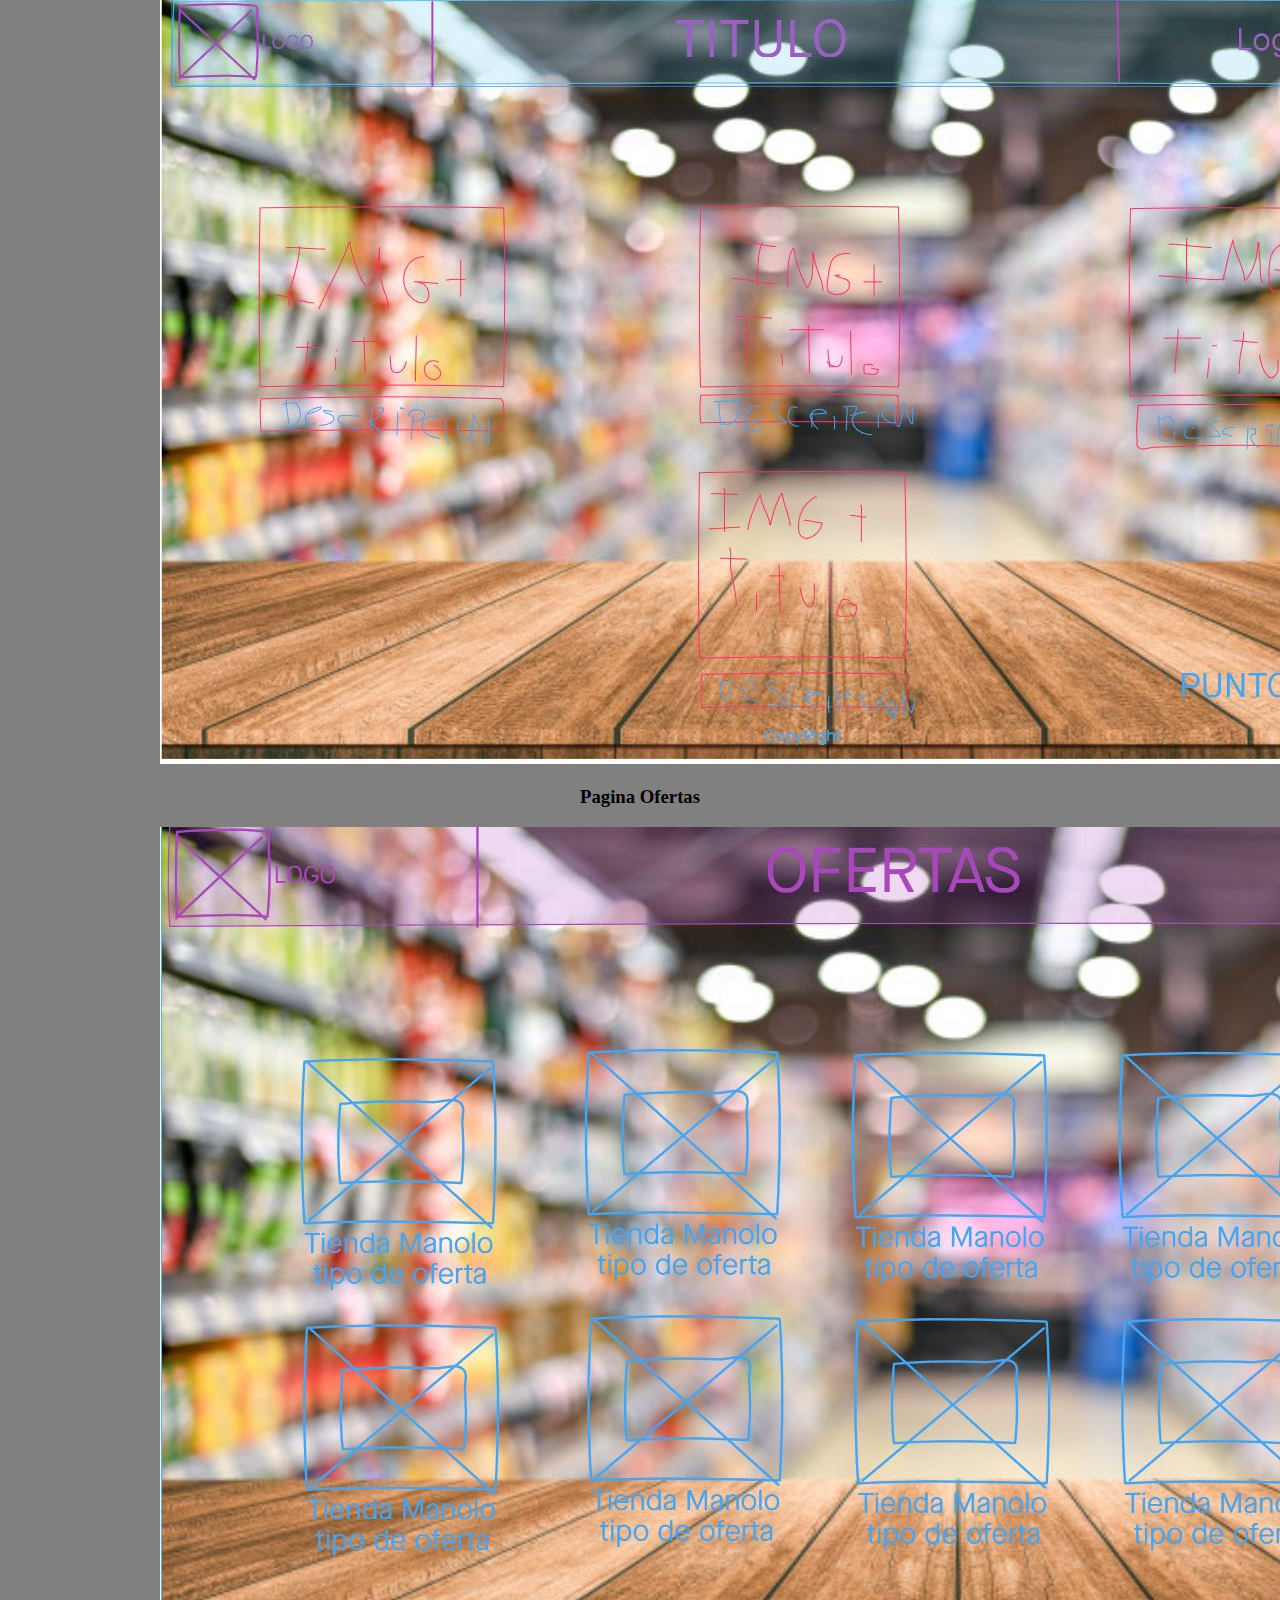
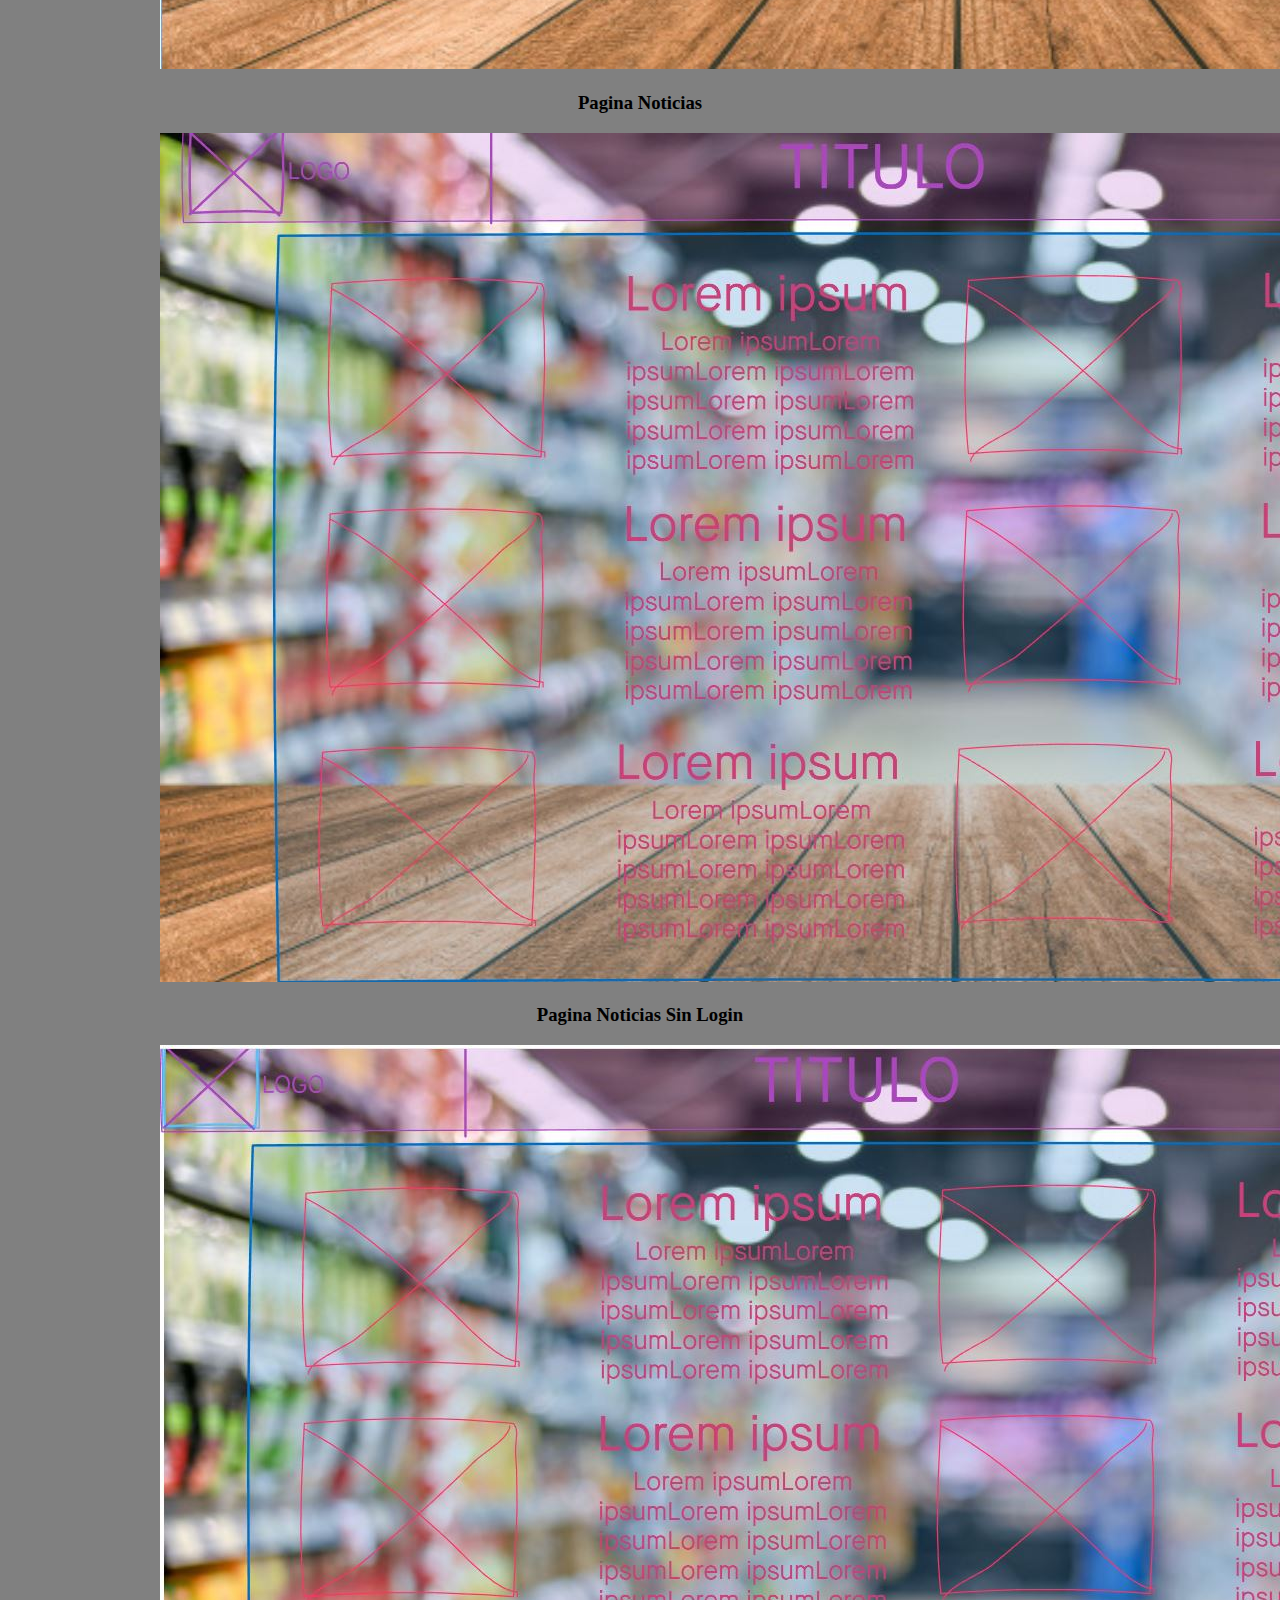
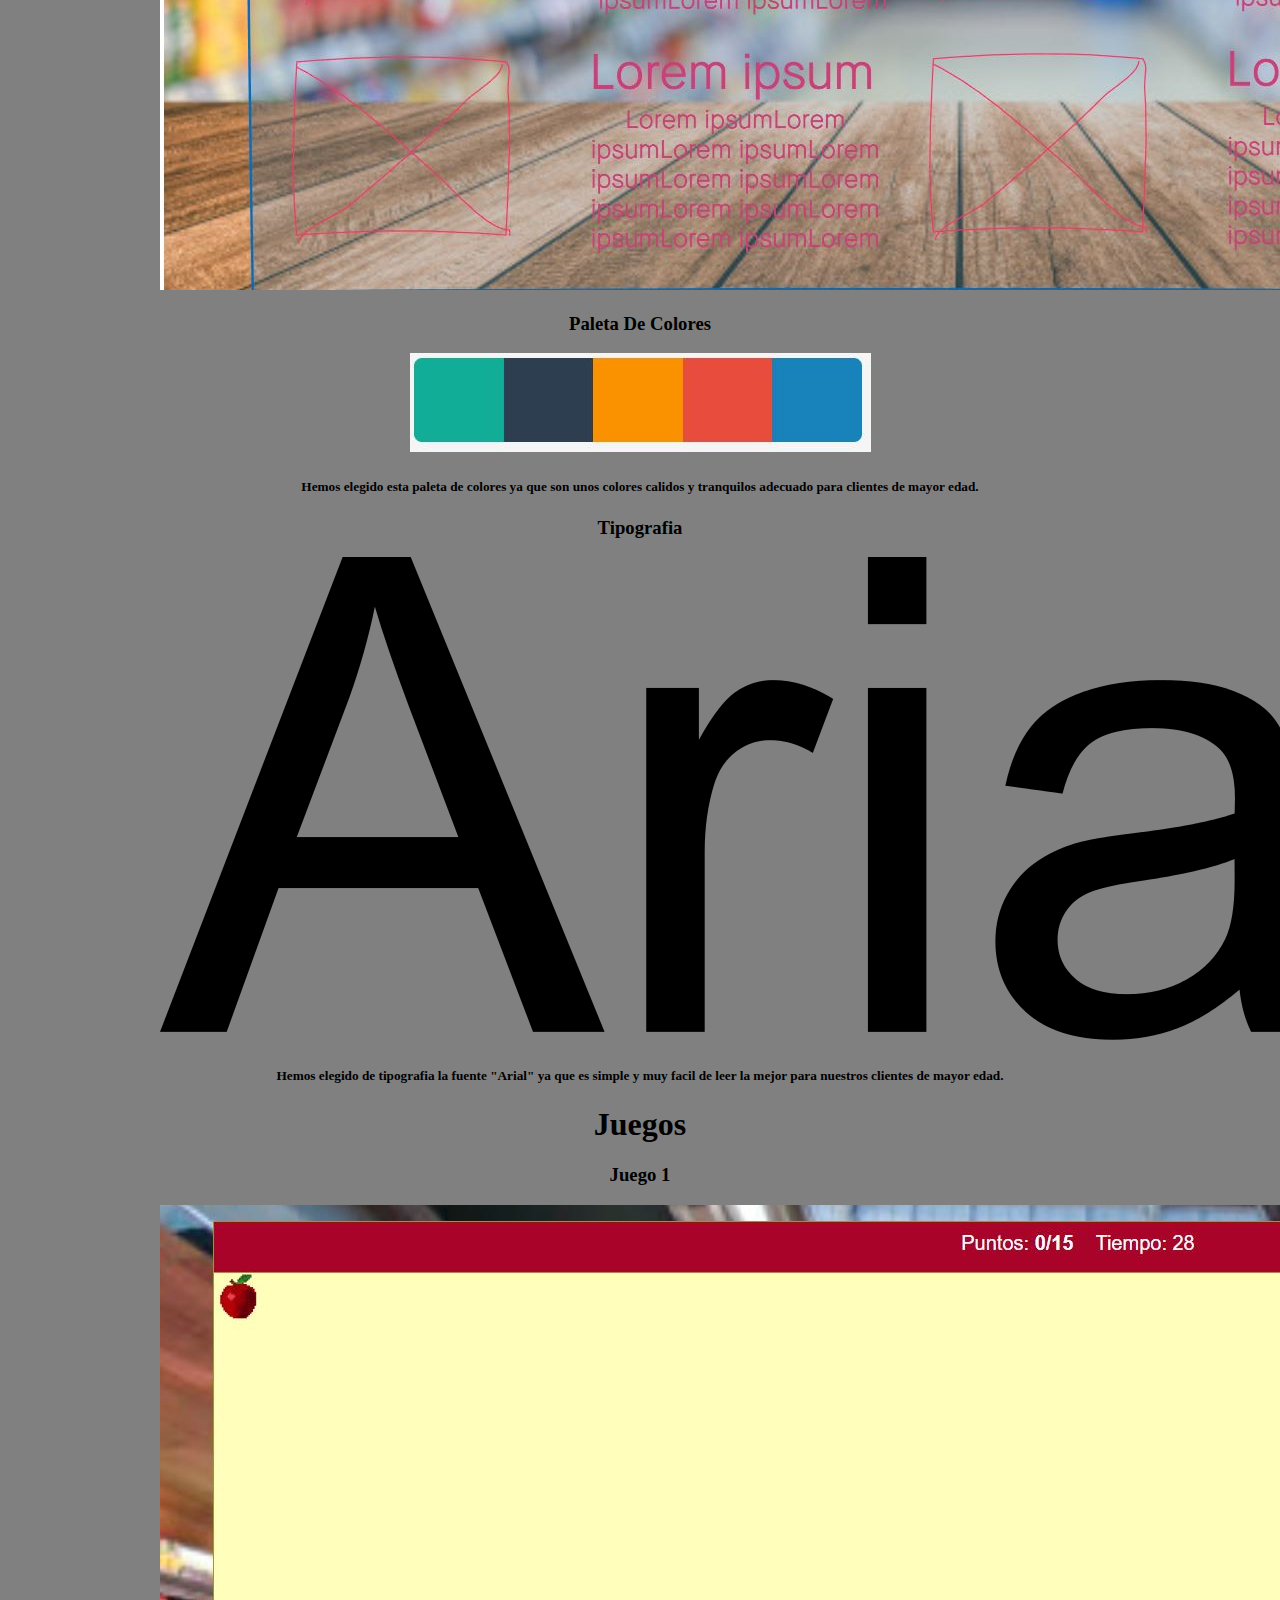
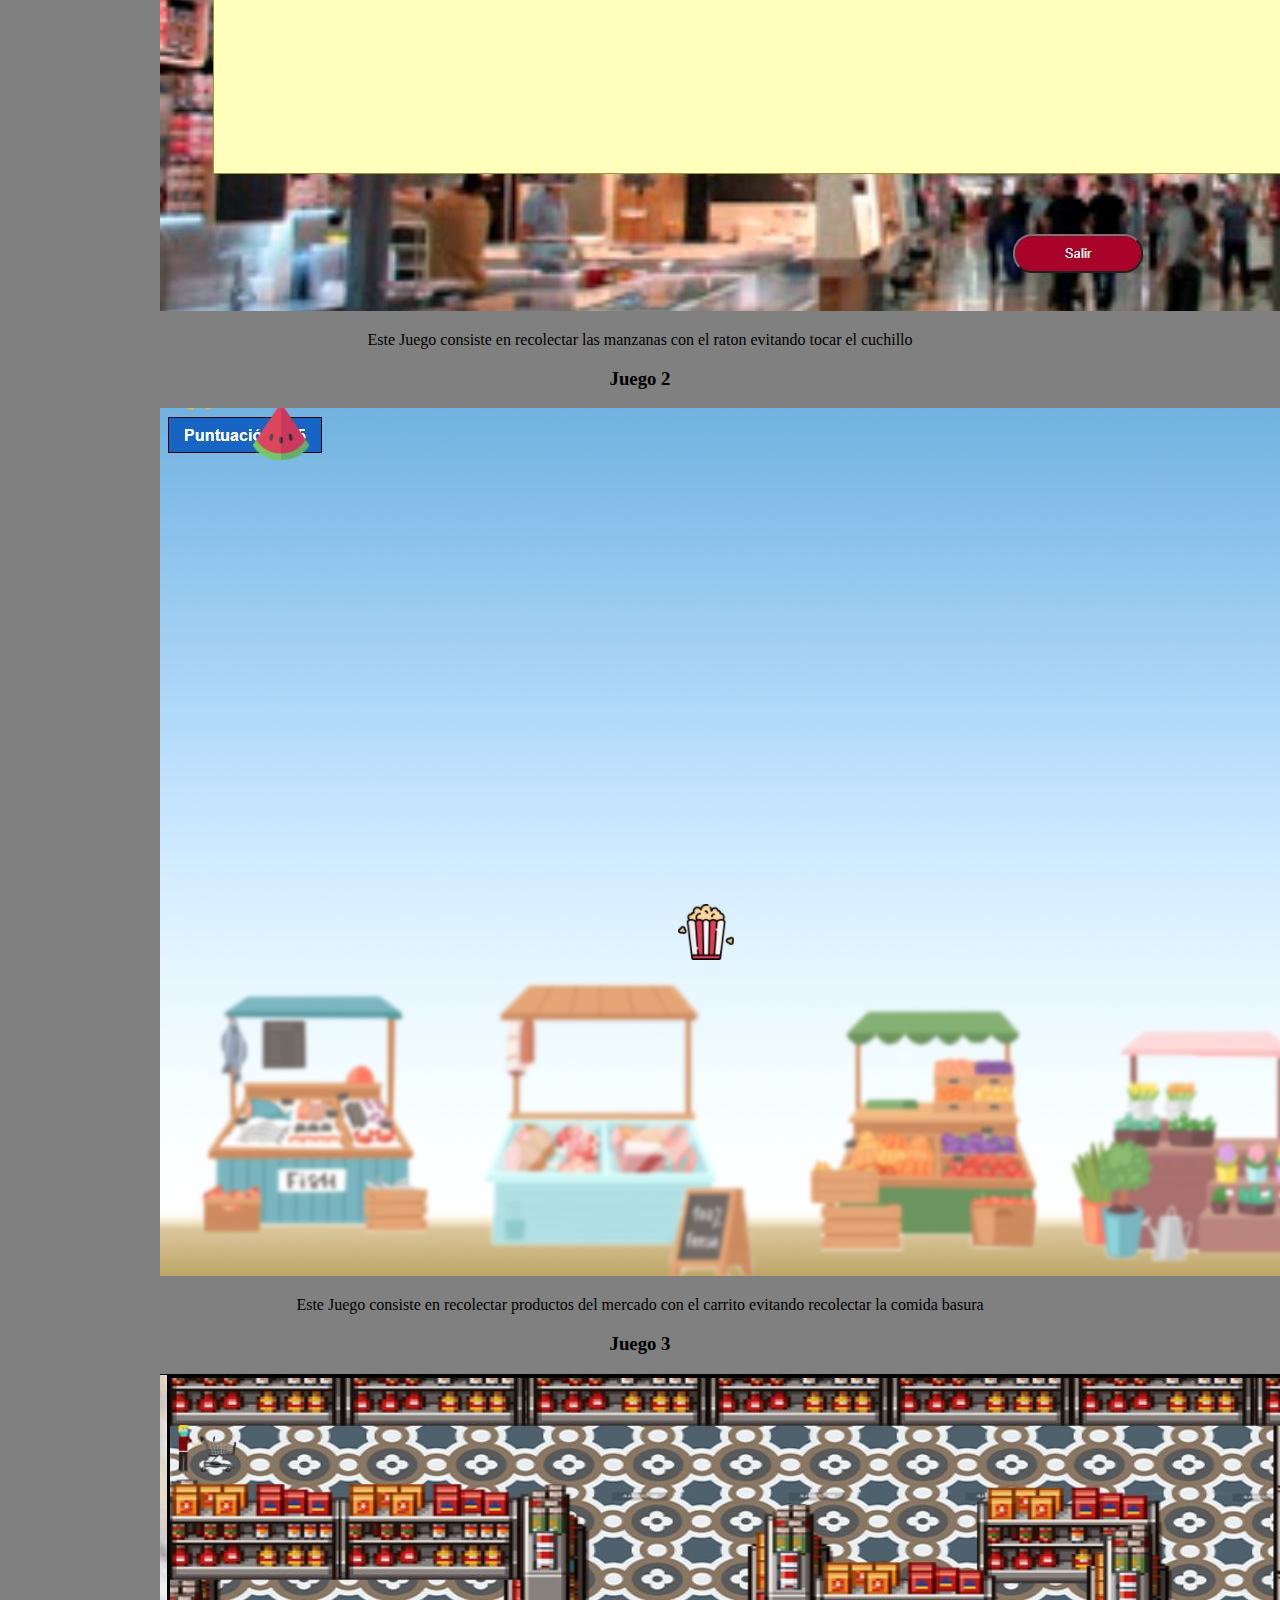
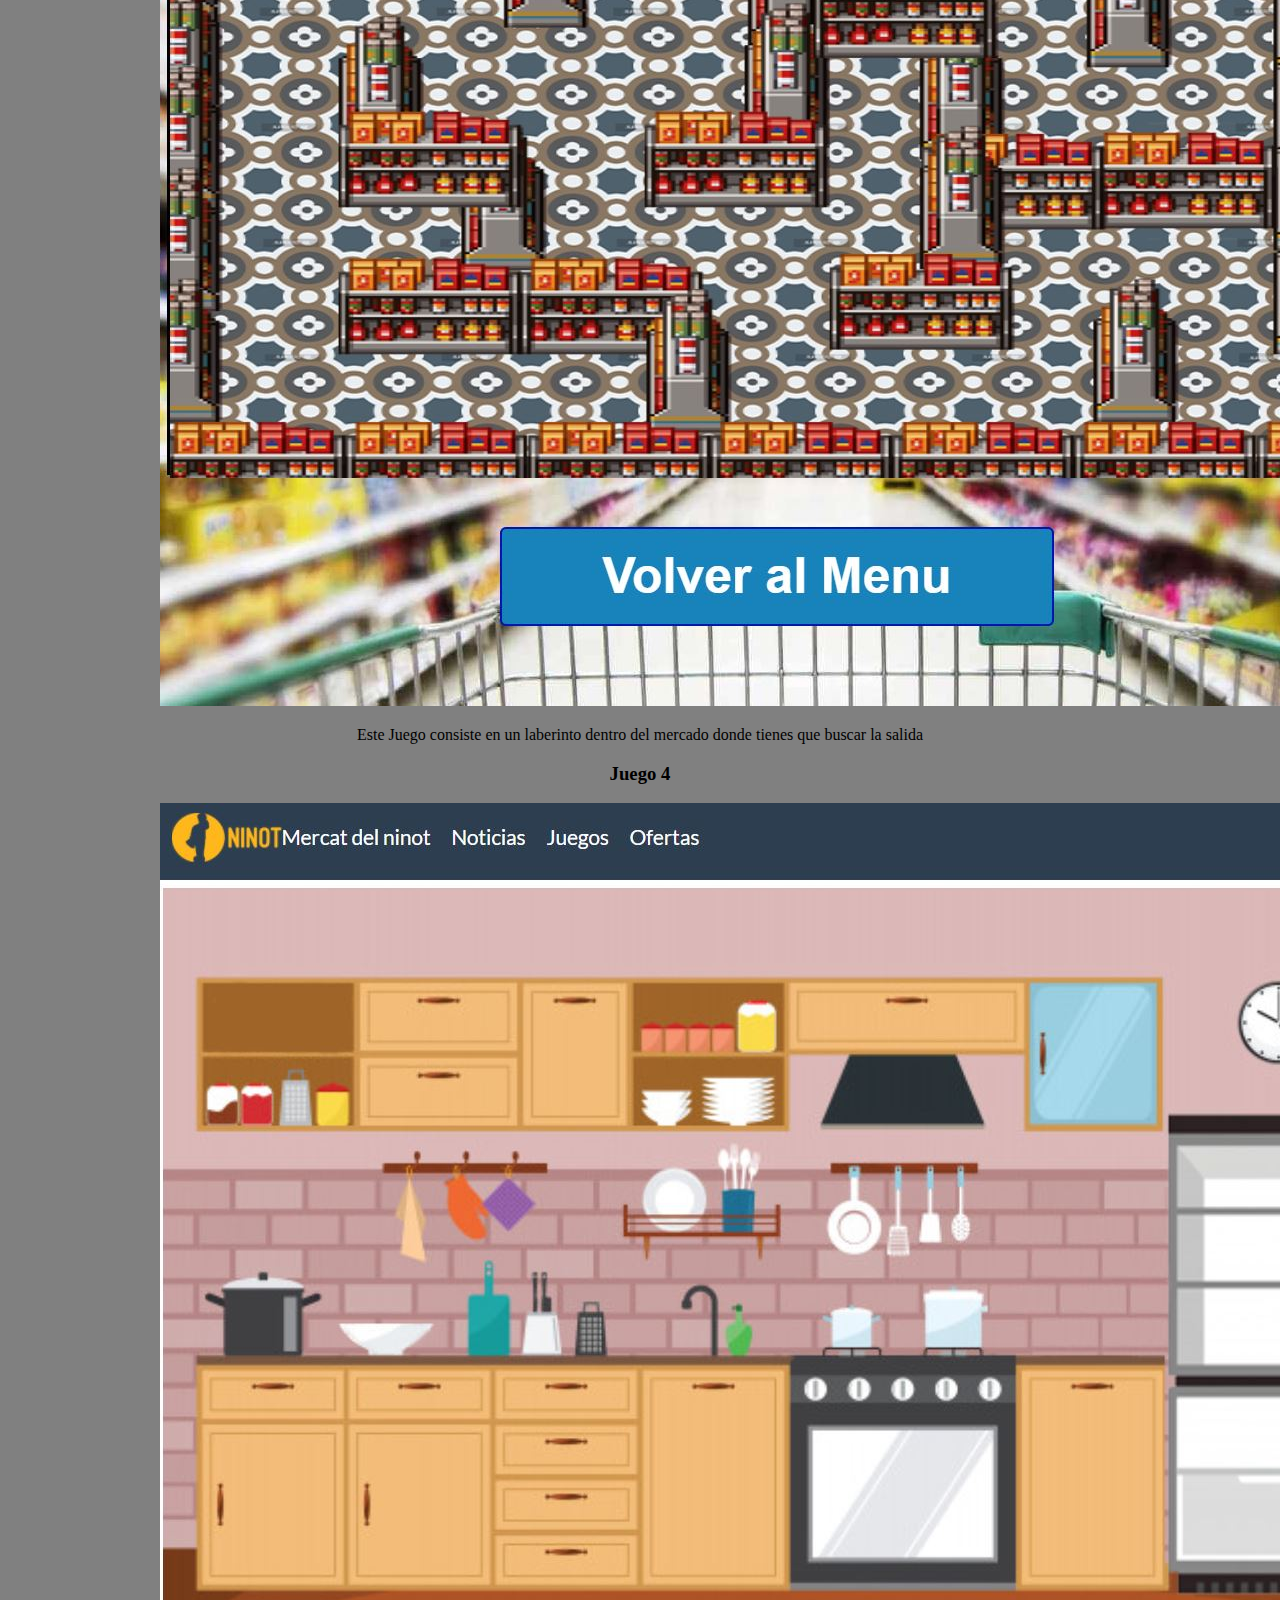
<file: Documentacioessencialdelprojecte/Index.html>
<!DOCTYPE html>
<html lang="en">

<head>
    <meta charset="UTF-8">
    <meta name="viewport" content="width=device-width, initial-scale=1.0">
    <title>Documentacion Esencial Del Proyecto</title>
    <script src="https://cdn.jsdelivr.net/npm/@popperjs/core@2.5.4/dist/umd/popper.min.js"
        integrity="sha384-q2kxQ16AaE6UbzuKqyBE9/u/KzioAlnx2maXQHiDX9d4/zp8Ok3f+M7DPm+Ib6IU"
        crossorigin="anonymous"></script>
    <script src="https://cdn.jsdelivr.net/npm/bootstrap@5.0.0-beta1/dist/js/bootstrap.min.js"
        integrity="sha384-pQQkAEnwaBkjpqZ8RU1fF1AKtTcHJwFl3pblpTlHXybJjHpMYo79HY3hIi4NKxyj"
        crossorigin="anonymous"></script>
    <link href="https://cdn.jsdelivr.net/npm/bootstrap@5.0.0-beta1/dist/css/bootstrap.min.css" rel="stylesheet"
        integrity="sha384-giJF6kkoqNQ00vy+HMDP7azOuL0xtbfIcaT9wjKHr8RbDVddVHyTfAAsrekwKmP1" crossorigin="anonymous">
</head>

<body style="background-color:grey;">
    <center>
        <div class="card" style="width: 60rem;">
            <div class="card-body">
                <h3 class="card-title">Descripción Del Proyecto</h3>
                <p class="card-text">El proyecto consiste en desarrollar una página web basada en un mercado ya
                    existente de Barcelona, con el
                    objetivo de conseguir que los clientes del mercado puedan informarse de las novedades, ver las
                    ofertas que hay,
                    jugar a juegos para conseguir puntos y canjear ofertas en el mercado, todo esto sin tener que salir
                    de casa.</p>
            </div>
        </div>
        <div class="card mt-4" style="width: 60rem;">
            <div class="card-body">
                <h3 class="card-title">Mapa Mental</h3>
                <img class="card-img-top" src="MapaMental.JPG" alt="Card image cap">
            </div>
        </div>
        <div class="card mt-4" style="width: 60rem;">
            <div class="card-body">
                <h3 class="card-title">Target Customer Profile</h3>
                <img class="card-img-top" src="Neighborhood Recreation Center.png" alt="Card image cap">
            </div>
        </div>
        <div class="card mt-4" style="width: 60rem;">
            <div class="card-body">
                <h3 class="card-title">Diagrama De Casos De Usos</h3>
                <img class="card-img-top" src="DiagramaDeCasosDusAlbertCarlosArnauDani.jpeg" alt="Card image cap">
            </div>
        </div>
        <div class="card mt-4" style="width: 60rem;">
            <div class="card-body">
                <h3 class="card-title">Model Relacional(BD)</h3>
                <img class="card-img-top" src="DiagranaBDRelacional.PNG" alt="Card image cap">
            </div>
        </div>
        <div class="card mt-4" style="width: 60rem;">
            <div class="card-body">
                <h3 class="card-title">Maquetación De Las Paginas</h3>
                <h3 class="card-title">Pagina Registro</h3>
                <img class="card-img-top" src="PaginaRegistro.JPG" alt="Card image cap">
                <h3 class="card-title">Pagina Principal Sin Login</h3>
                <img class="card-img-top" src="PaginaPrincipalsinLogin.JPG" alt="Card image cap">
                <h3 class="card-title">Pagina Principal Con Login</h3>
                <img class="card-img-top" src="PaginaPrincipalconlogin.JPG" alt="Card image cap">
                <h3 class="card-title">Pagina Juegos</h3>
                <img class="card-img-top" src="PaginaJuegos.JPG" alt="Card image cap">
                <h3 class="card-title">Pagina Ofertas</h3>
                <img class="card-img-top" src="Ofertas.JPG" alt="Card image cap">
                <h3 class="card-title">Pagina Noticias</h3>
                <img class="card-img-top" src="Noticias.JPG" alt="Card image cap">
                <h3 class="card-title">Pagina Noticias Sin Login</h3>
                <img class="card-img-top" src="Noticias sin login.JPG" alt="Card image cap">
            </div>
        </div>
        <div class="card  mt-4" style="width: 60rem;">
            <div class="card-body">
                <h3 class="card-title">Paleta De Colores</h3>
                <img class="card-img-top" src="Paletacolores.JPG" alt="Card image cap">
                <h5>Hemos elegido esta paleta de colores ya que son unos colores calidos y tranquilos adecuado para clientes de mayor edad.</h5>
            </div>
        </div>
        <div class="card  mt-4" style="width: 60rem;">
            <div class="card-body">
                <h3 class="card-title">Tipografia</h3>
                <img class="card-img-top" src="Arial_font.png" alt="Card image cap">
                <h5>Hemos elegido de tipografia la fuente "Arial" ya que es simple y muy facil de leer la mejor para nuestros clientes de mayor edad.</h5>
            </div>
        </div>
        <div class="card mt-4" style="width: 60rem;">
            <div class="card-body">
                <h1 class="card-title">Juegos</h3>
                <h3 class="card-title">Juego 1</h3>
                <img class="card-img-top" src="Manzana.JPG" alt="Card image cap">
                <p>Este Juego consiste en recolectar las manzanas con el raton evitando tocar el cuchillo</p>
                <h3 class="card-title">Juego 2</h3>
                <img class="card-img-top" src="Carrito.JPG" alt="Card image cap">
                <p>Este Juego consiste en recolectar productos del mercado con el carrito evitando recolectar la comida basura</p>
                <h3 class="card-title">Juego 3</h3>
                <img class="card-img-top" src="Laberinto.JPG" alt="Card image cap">
                <p>Este Juego consiste en un laberinto dentro del mercado donde tienes que buscar la salida</p>
                <h3 class="card-title">Juego 4</h3>
                <img class="card-img-top" src="Nevera.JPG" alt="Card image cap">
                <p>Este Juego consiste en reponer los productos comprados del mercado en la cocina.</p>
            </div>
        </div>
    </center>
</body>

</html>
</file>
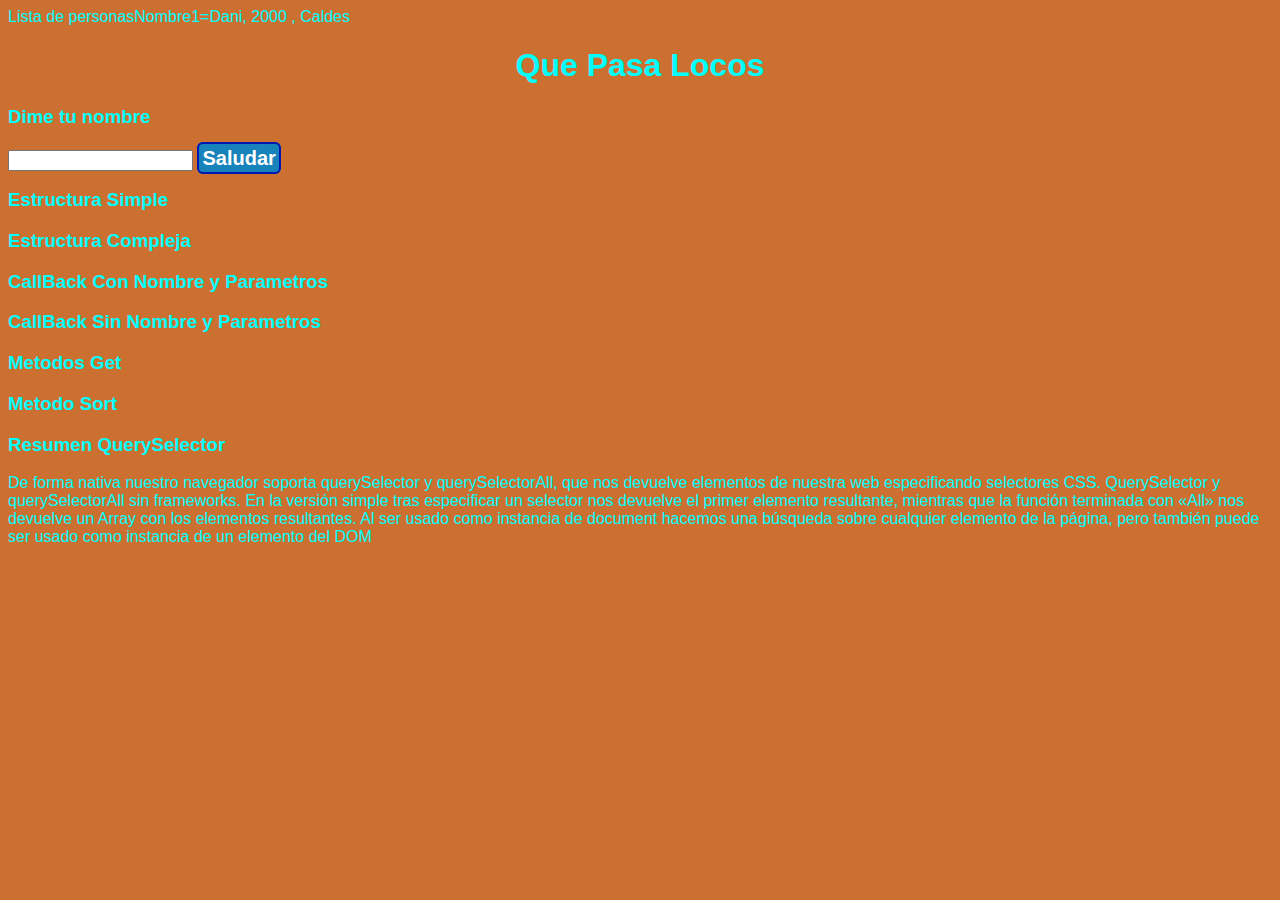
<file: jsfiddle/html/index.html>
<!DOCTYPE html>
<html lang="en">

<head>
    <meta charset="UTF-8">
    <meta name="viewport" content="width=device-width, initial-scale=1.0">
    <link rel="stylesheet" href="../css/css.css">
    <script src="../js/JS.js"></script>
    <title>Daniel Romero</title>
</head>

<body>
    <div>
        <h1>Que Pasa Locos</h1>
    </div>
    <div>
        <h3>Dime tu nombre</h2>
            <input type="text" id="texto">
            <a class="boton_personalizado" onClick="Saludar()">Saludar</a>
            <p id="texto2">
            <p id="saludos">

            </p>

            </p>
    </div>
    <h3>Estructura Simple</h3>
    <script async src="//jsfiddle.net/DaniRomero/c5qk87uw/12/embed/"></script>
    <h3>Estructura Compleja</h3>
    <script async src="//jsfiddle.net/DaniRomero/qsd8pzmh/33/embed/"></script>
    <h3>CallBack Con Nombre y Parametros</h3>
    <script async src="//jsfiddle.net/DaniRomero/gebrs2vp/36/embed/"></script>
    <h3>CallBack Sin Nombre y Parametros</h3>
    <script async src="//jsfiddle.net/DaniRomero/9kzpcdu0/4/embed/"></script>
    <h3>Metodos Get</h3>
    <script async src="//jsfiddle.net/DaniRomero/s2taf7w0/25/embed/"></script>
    <h3>Metodo Sort</h3>
    <script async src="//jsfiddle.net/DaniRomero/t069hgvu/26/embed/"></script>

    <h3>Resumen QuerySelector </h3>
    <p>De forma nativa nuestro navegador soporta querySelector y querySelectorAll, que nos devuelve elementos de nuestra
        web especificando selectores CSS. QuerySelector y querySelectorAll sin frameworks. En la versión simple tras
        especificar un selector nos devuelve el primer elemento resultante, mientras que la función terminada con «All»
        nos devuelve un Array con los elementos resultantes.

        Al ser usado como instancia de document hacemos una búsqueda sobre cualquier elemento de la página, pero también
        puede ser usado como instancia de un elemento del DOM</p>

</body>

</html>
</file>
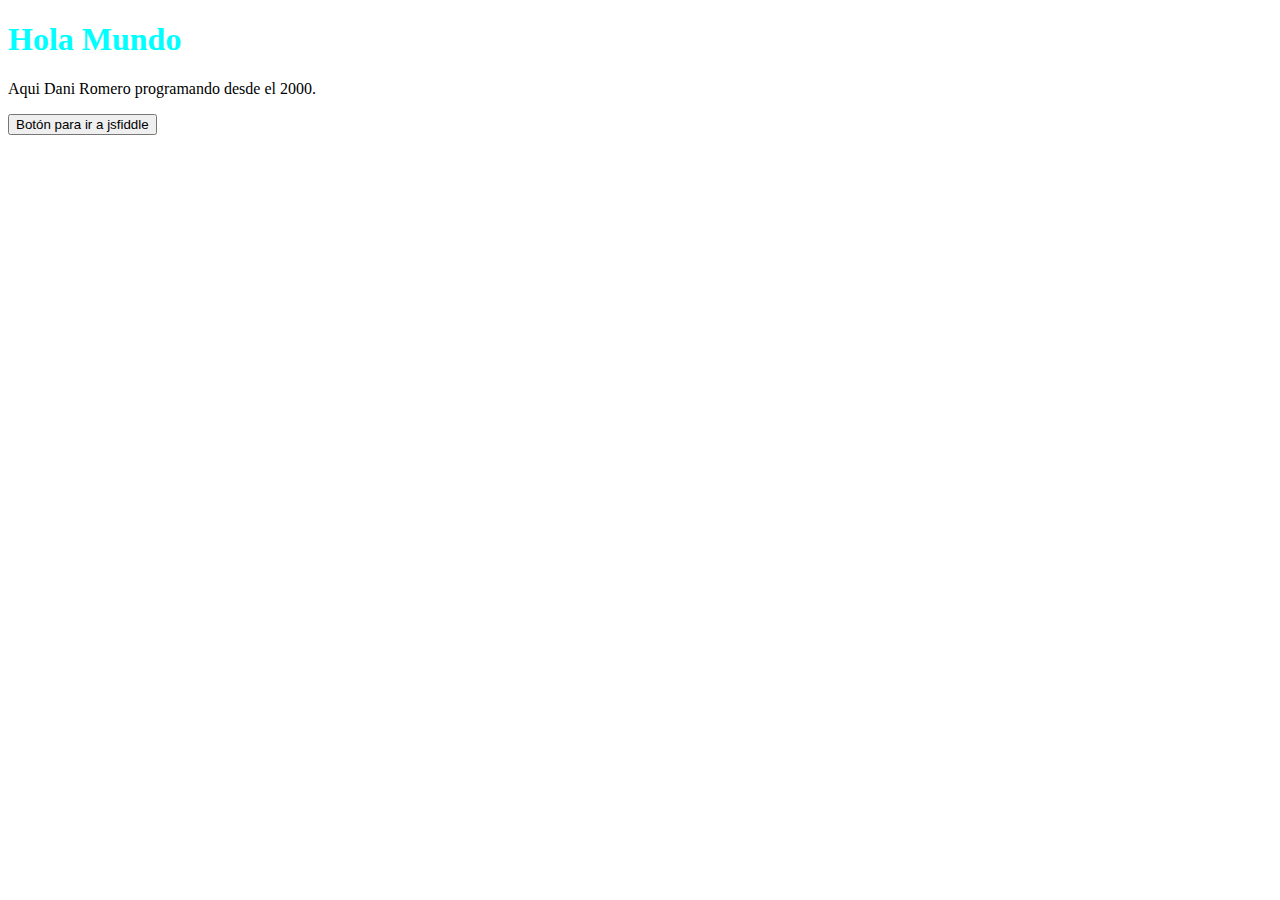
<file: projecteEnBlanc/webAppEnBlanc/index.html>
<!DOCTYPE html>
<html lang="en">
<head>
    <link rel="stylesheet" href="../style/nomWebApp.css" type="text/css">
    <meta charset="UTF-8">
    <meta name="viewport" content="width=device-width, initial-scale=1.0">
    <title>Index</title>
</head>
<body>
    <h1>Hola Mundo</h1>
    <p>Aqui Dani Romero programando desde el 2000.</p>   
    <input type="button" value="Botón para ir a jsfiddle" OnClick="location.href='../../jsfiddle/html/index.html'">
</body>
</html>
</file>
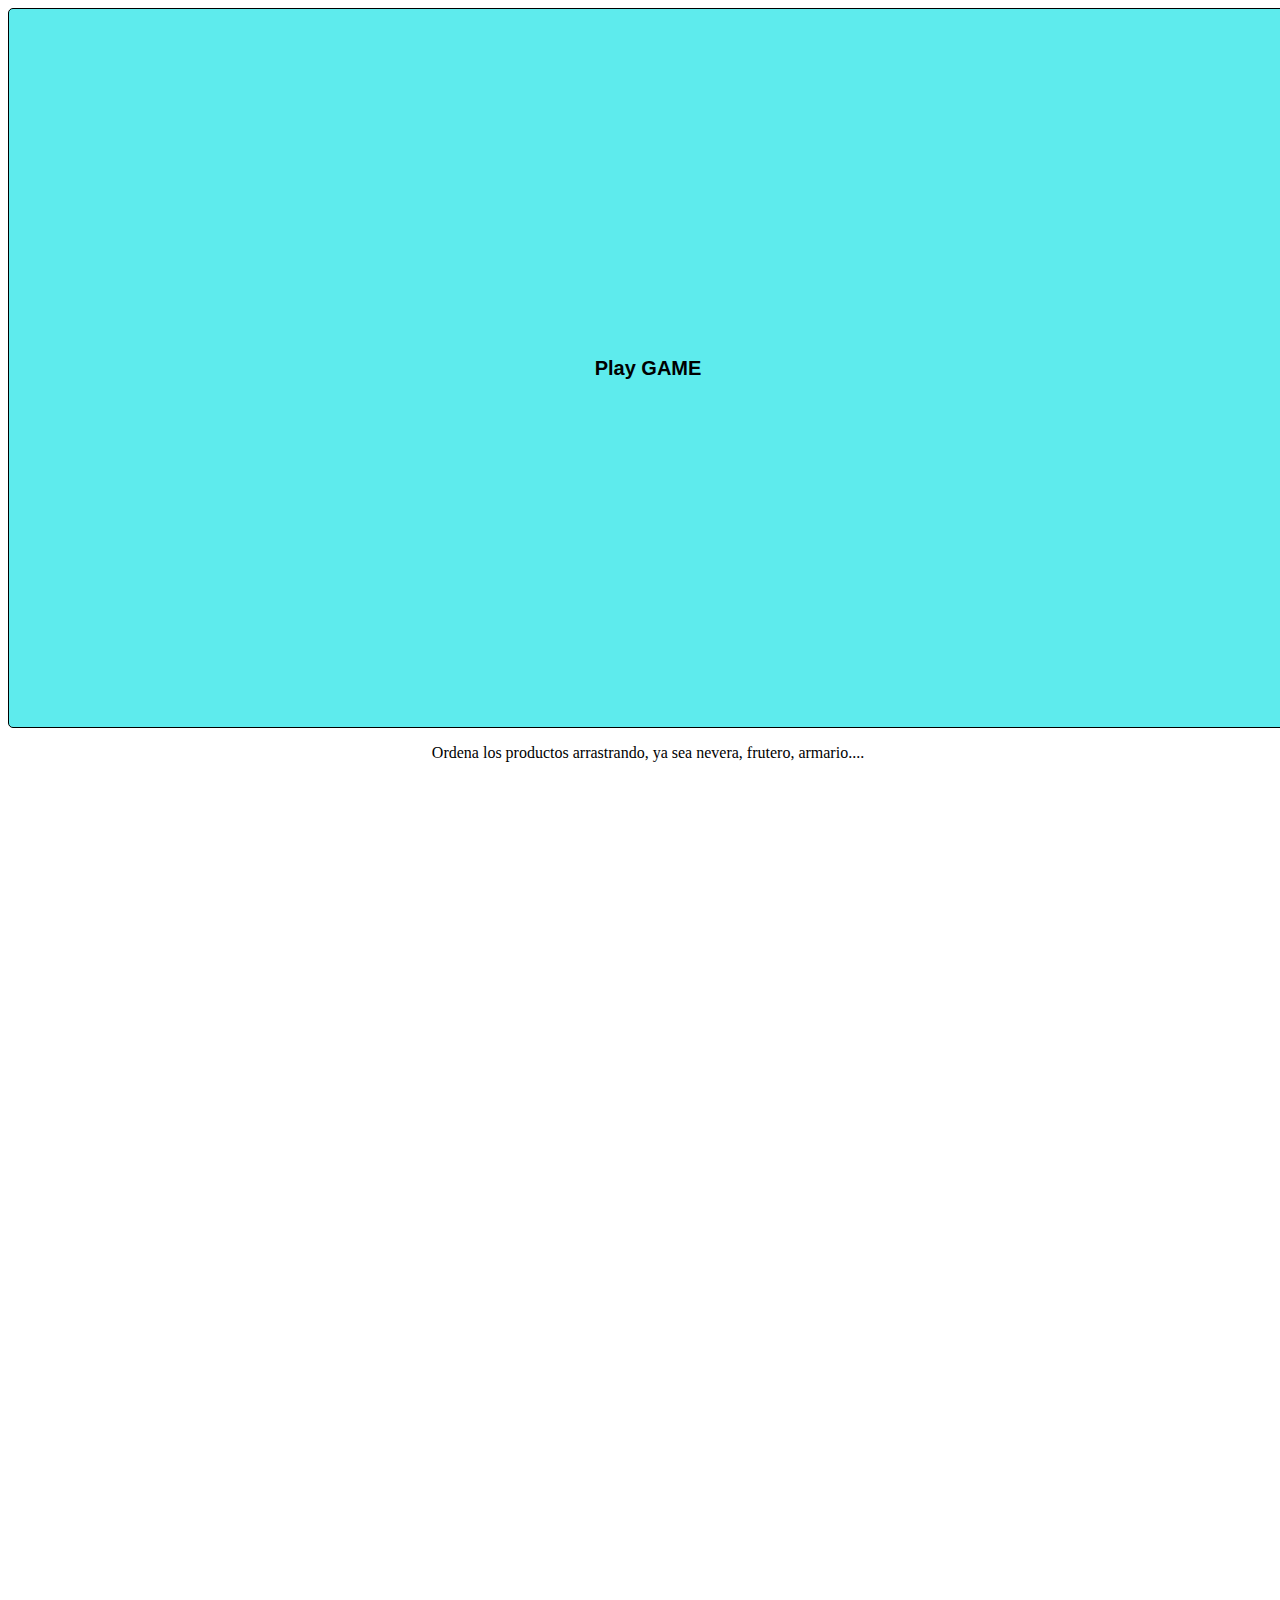
<file: RECOMENSSEM/PAGINAS/JUEGOS/CARLOS/index.html>
<!DOCTYPE html>

<html>
	<head>
	

		<title>Pagina Carlos Aguilar</title>
		
		<link rel="stylesheet" href="style/stilos.css">
		<script src="./js/script.js"></script>
	
	</head>
	<body id="bodyJuego" style="overflow:hidden;">



		<div id="inicio">
			<button id="play" onclick="reproducirMusica()">
				Play GAME
			</button>
			<p>
				Ordena los productos arrastrando, ya sea nevera, frutero, armario....
			</p>
		</div> 



		<audio id="musica">
			<source src="media/sonidos/musicaFondo.m4a">
		</audio>
		
		<audio id="sonidoOK">
			<source src="media/sonidos/acierto.m4a">
		</audio>
	
		<audio id="sonidoFallo">
			<source src="media/sonidos/fallo.m4a">
		</audio>
		
		<audio id="sonidoPerdido">
			<source src="media/sonidos/game over.m4a">
		</audio>
		
	
		<audio id="sonidoGanador">
			<source src="media/sonidos/Victoria.m4a">
		</audio>
		
		<audio id="sonidoSegundo">
			<source src="media/sonidos/segundaP.m4a">
		</audio>
		
	
		
		
		<div id="juego">
			<section id="cajonEstanteria">
			</section>
			
			<div id="cuentaAtras">
				Seconds:
				<div id="cuentaAtras1">
					120.
				</div>
			</div>
			
			<div id="neveraYcongelador">
			
				<div id="nevera">
					<section id="cajaSoltarNevera1">
					</section>
					<section id="cajaSoltarNevera2">
					</section>
					<section id="cajaSoltarNevera3">
					</section>
				
					<section id="cajaSoltarCongelador1">
					</section>
					<section id="cajaSoltarCongelador2">
					</section>
				</div>
				
				<div id="puertanevera">
					<section id="puertanevera1">
					
						<img id="imagen100" src="media/cocina/Capa 1.png" width="100%" height="100%" style="position: absolute; top: 0px; left: 0px; absolute; z-index: 10;"/>

					</section>
					<section id="puertanevera2">
					
						<img id="imagen101" src="media/cocina/Capa 2.png" width="100%" height="100%" style="position: absolute; top: 0px; left: 0px; absolute; z-index: 10;"/>

					</section>
					<section id="puertanevera3">
					
						<img id="imagen102" src="media/cocina/Capa 3.png" width="100%" height="100%" style="position: absolute; top: 0px; left: 0px; absolute; z-index: 10;"/>
						
					</section>
				</div>
				
			</div>
			
			<section id="cajaSoltarFruta">	
			</section>
			
			
			<img id="imgCheck" src="media/check.gif" width="100px" height="100px">
			<img id="imgCros" src="media/wrong.gif" width="100px" height="100px">
			
			
			<!-- prooductos a arrastrar -->
			<footer id="cajaimagenes">
				<img id="imagen1" data-lugar1="cajaSoltarFruta" src="media/platanos.png" width="40px" height="40px"/>
				<img id="imagen2" data-lugar1="cajaSoltarFruta" src="media/manzana.png" width="40px" height="40px"/>


				<img id="imagen3" data-lugar1="cajonEstanteria" src="media/chocolate.png" width="40px" height="40px"/>
				<img id="imagen4" data-lugar1="cajonEstanteria" src="media/nuez.png" width="40px" height="40px"/>
				<img id="imagen5" data-lugar1="cajonEstanteria" src="media/almendra.png" width="40px" height="40px"/>
				
				
				<img id="imagen6" data-lugar1="puertanevera3" src="media/botella-de-agua.png" width="40px" height="40px"/>
				<img id="imagen7" data-lugar1="puertanevera3" src="media/caja-de-leche.png" width="40px" height="40px"/>
				<img id="imagen8" data-lugar1="puertanevera3" src="media/soda.png" width="40px" height="40px"/>
				<img id="imagen9" data-lugar1="puertanevera3" src="media/botella-de-vino.png" width="40px" height="40px"/>
				
				
				<img id="imagen10" data-lugar1="puertanevera2" src="media/ketchup.png" width="40px" height="40px"/>
				<img id="imagen11" data-lugar1="puertanevera2" src="media/mayonesa.png" width="40px" height="40px"/>
				
				
				<img id="imagen13" data-lugar1="puertanevera1" src="media/huevos.png" width="40px" height="40px"/>
				<img id="imagen14" data-lugar1="puertanevera1" src="media/mermelada.png" width="40px" height="40px"/>
				
				
				<img id="imagen15" data-lugar1="cajaSoltarCongelador2" data-lugar2="cajaSoltarCongelador1" src="media/caja-de-hielo.png" width="40px" height="40px"/>
				<img id="imagen16" data-lugar1="cajaSoltarCongelador2" data-lugar2="cajaSoltarCongelador1" src="media/helado.png" width="40px" height="40px"/> 
				<img id="imagen17" data-lugar1="cajaSoltarCongelador2" data-lugar2="cajaSoltarCongelador1" src="media/cucurucho-de-helado.png" width="40px" height="40px"/>
				<img id="imagen18" data-lugar1="cajaSoltarCongelador2" data-lugar2="cajaSoltarCongelador1" src="media/helado2.png" width="40px" height="40px"/>
				
				<img id="imagen20" data-lugar1="cajaSoltarNevera1" src="media/yogurt1.png" width="40px" height="40px"/>
				<img id="imagen21" data-lugar1="cajaSoltarNevera1" src="media/pastel.png" width="40px" height="40px"/>
				<img id="imagen22" data-lugar1="cajaSoltarNevera1" src="media/postre.png" width="40px" height="40px"/>
				<img id="imagen23" data-lugar1="cajaSoltarNevera1" src="media/gelatina.png" width="40px" height="40px"/>
				
				
				<img id="imagen24" data-lugar1="cajaSoltarNevera3" src="media/maiz.png" width="40px" height="40px"/>
				<img id="imagen25" data-lugar1="cajaSoltarNevera3" src="media/zanahorias.png" width="40px" height="40px"/>
				<img id="imagen26" data-lugar1="cajaSoltarNevera3" src="media/lechuga.png" width="40px" height="40px"/>
				<img id="imagen27" data-lugar1="cajaSoltarNevera3" src="media/tomate.png" width="40px" height="40px"/>
				
				<img id="imagen28" data-lugar1="cajaSoltarNevera2" data-lugar2="cajaSoltarCongelador1" data-lugar3="cajaSoltarCongelador2" src="media/carne.png" width="40px" height="40px"/>
				<img id="imagen29" data-lugar1="cajaSoltarNevera2" data-lugar2="cajaSoltarCongelador1" data-lugar3="cajaSoltarCongelador2" src="media/pescado.png" width="40px" height="40px"/>
				<img id="imagen30" data-lugar1="cajaSoltarNevera2" src="media/salchicha.png" width="40px" height="40px"/>
				<img id="imagen31" data-lugar1="cajaSoltarNevera2" data-lugar2="cajaSoltarCongelador1" data-lugar3="cajaSoltarCongelador2" src="media/pierna-de-pollo.png" width="40px" height="40px"/>
				
				<img id="imagen32" data-lugar1="cajaSoltarCongelador1" data-lugar2="cajaSoltarNevera2" data-lugar3="cajaSoltarCongelador2" src="media/atun.png" width="40px" height="40px"/>
			</footer>




		</div>
		
		
		<!-- cuando acaba el juego resultado -->
		<div id="resumen">
			<div id="res">
				<div id="res1">
					<h2>
						Tiempo finalizado 
					</h2>
					<h2>
						Total de puntos:
					</h2>
					<h2 id="puntos">
						0
					</h2>
					<img id="imagenFinal" width="80px" height="80px"/>
				</div>
			</div>
		</div>
		
		
		
	</body>
</html>
</file>
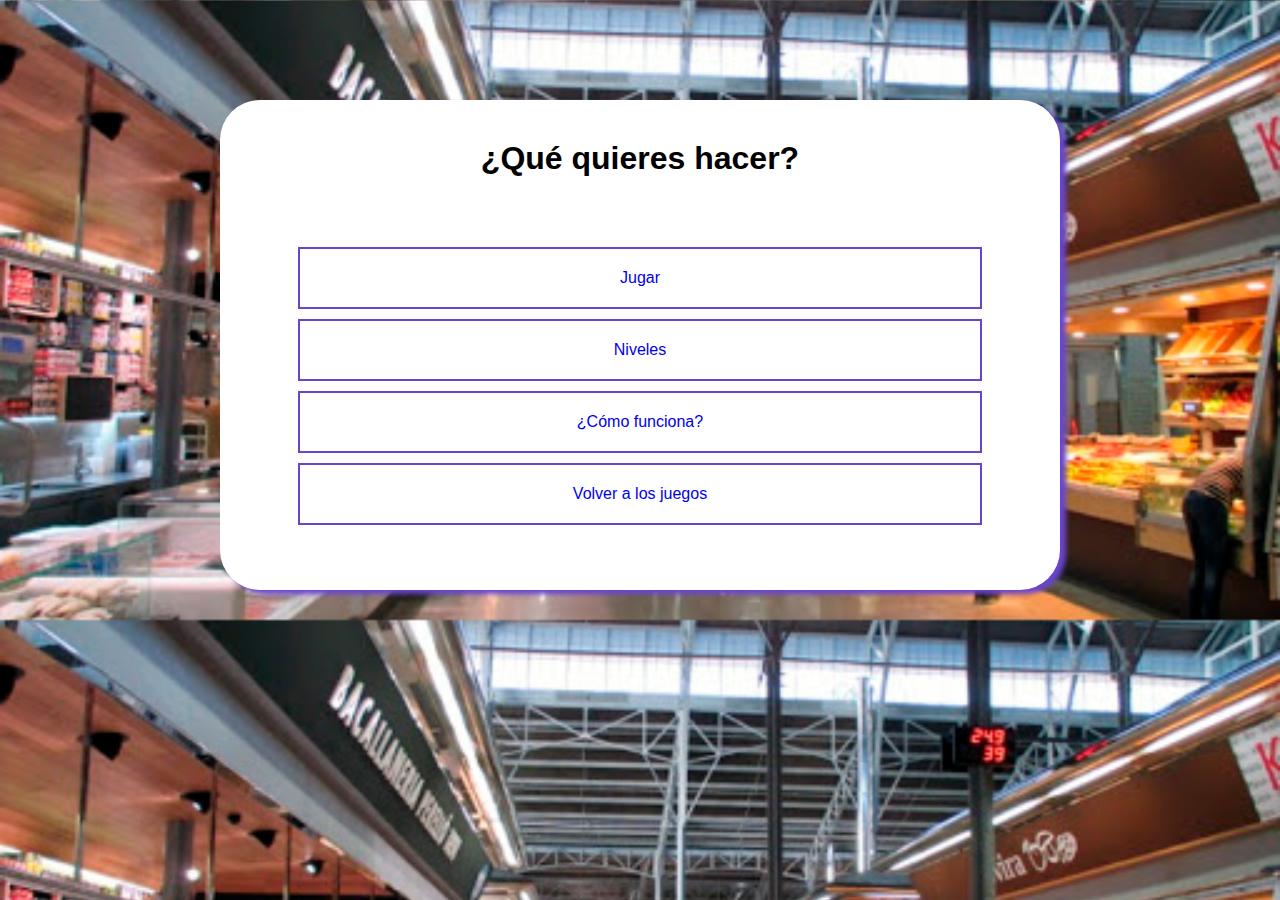
<file: RECOMENSSEM/PAGINAS/JUEGOS/ARNAU/proyecto/index.html>
<!DOCTYPE html>
<html lang="en">

<head>
    <meta charset="UTF-8">
    <meta name="viewport" content="width=device-width, initial-scale=1.0">
    <title>Document</title>
    <link rel="stylesheet" href="css/principal.css">
</head>

<body>
    <div id="contenedor">
        <h1>¿Qué quieres hacer?</h1>
        <div id="links">
            <a href="paginas/juego.html">Jugar</a>
            <a href="paginas/niveles.html">Niveles</a>
            <a href="paginas/funciona.html">¿Cómo funciona?</a>
            <a href="../../juegos.php">Volver a los juegos</a>
        </div>

    </div>
</body>

</html>
</file>
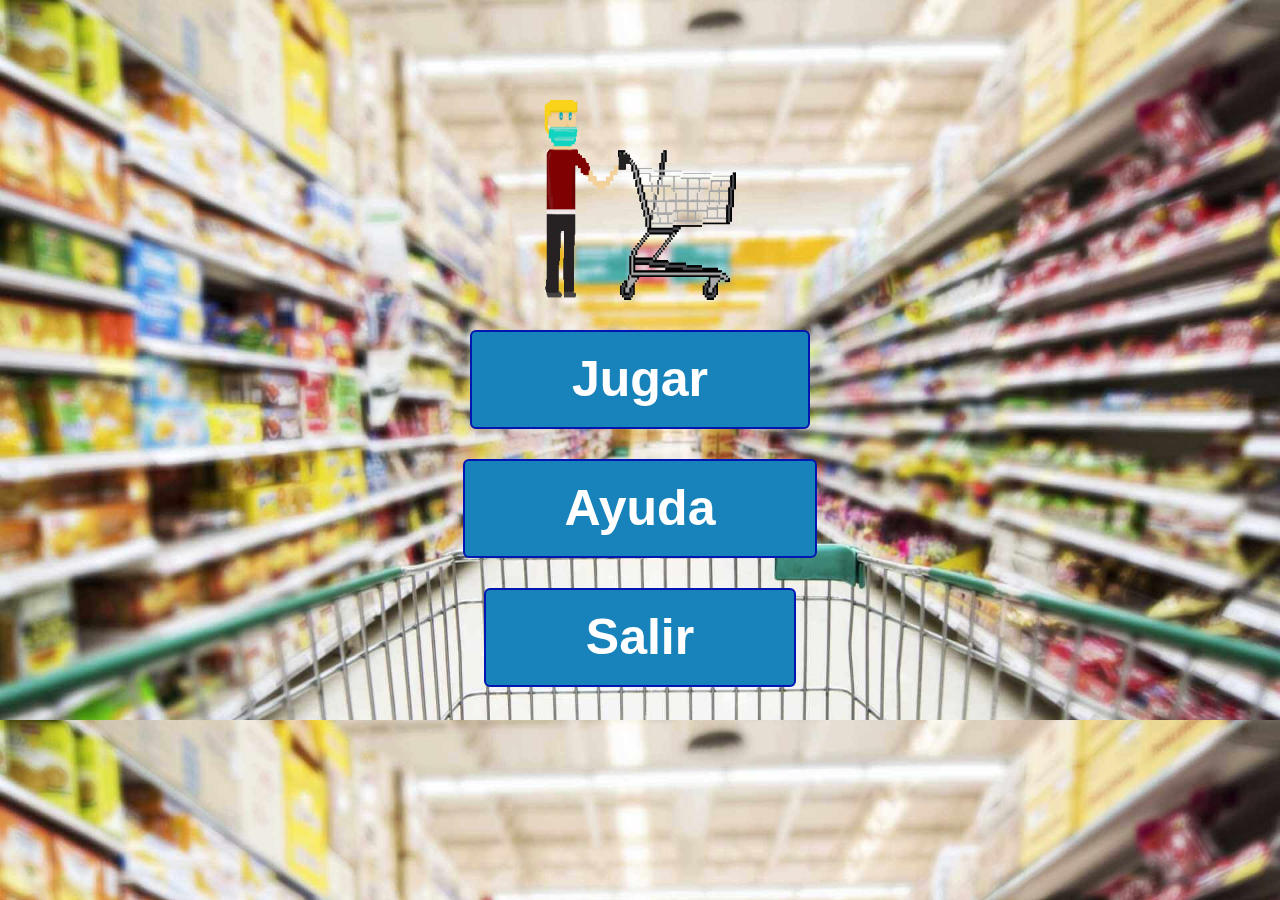
<file: DANI/Inicio.html>
<!DOCTYPE html>
<html lang="en">

<head>
  <meta charset="UTF-8">
  <meta name="viewport" content="width=device-width, initial-scale=1.0">
  <link rel="stylesheet" href="css.css">
  <link rel="stylesheet" href="bootstrap.min.css">
    <script src="https://code.jquery.com/jquery-3.5.1.slim.min.js"
        integrity="sha384-DfXdz2htPH0lsSSs5nCTpuj/zy4C+OGpamoFVy38MVBnE+IbbVYUew+OrCXaRkfj"
        crossorigin="anonymous"></script>
    <script src="https://cdn.jsdelivr.net/npm/popper.js@1.16.1/dist/umd/popper.min.js"
        integrity="sha384-9/reFTGAW83EW2RDu2S0VKaIzap3H66lZH81PoYlFhbGU+6BZp6G7niu735Sk7lN"
        crossorigin="anonymous"></script>
    <script src="https://cdn.jsdelivr.net/npm/bootstrap@4.5.3/dist/js/bootstrap.min.js"
        integrity="sha384-w1Q4orYjBQndcko6MimVbzY0tgp4pWB4lZ7lr30WKz0vr/aWKhXdBNmNb5D92v7s"
        crossorigin="anonymous"></script>
  <title>Inicio</title>
</head>

<body style="background-image: url(img/fondomercado.jpeg); background-size: cover;">
  <center style="margin-top: 100px;">
    <img class="ejemplo" src="img/gif.gif" width="200px" height="200px">
    <br>
    <button class="boton_personalizado" OnClick="location.href='index.html'">Jugar</button>
    <br>
    <button type="button" class="boton_personalizado" data-toggle="modal" data-target="#exampleModalCenter">
      Ayuda
    </button>
    <br>
    <button class="boton_personalizado" OnClick="location.href='../juegos.php'">Salir</button>
  </center>


  <!-- Modal -->
  <div class="modal fade" id="exampleModalCenter" tabindex="-1" role="dialog" aria-labelledby="exampleModalCenterTitle"
    aria-hidden="true">
    <div class="modal-dialog modal-dialog-centered" role="document">
      <div class="modal-content">
        <div class="modal-header">
          <h5 class="modal-title" id="exampleModalLongTitle">Ayuda</h5>
          <button type="button" class="close" data-dismiss="modal" aria-label="Close">
            <span aria-hidden="true">&times;</span>
          </button>
        </div>
        <div class="modal-body">
          Te encuentras en el mercado y tienes que buscar la salida para pagar tus productos.
          <br>
          Facil,sencillo y para toda la familia.
        </div>
        <div class="modal-footer">
          <center>
          <button type="button" class="btn btn-secondary" data-dismiss="modal">Cerrar</button>
        </center>
        </div>
      </div>
    </div>
  </div>

</body>
<script src="js.js"></script>

</html>
</file>
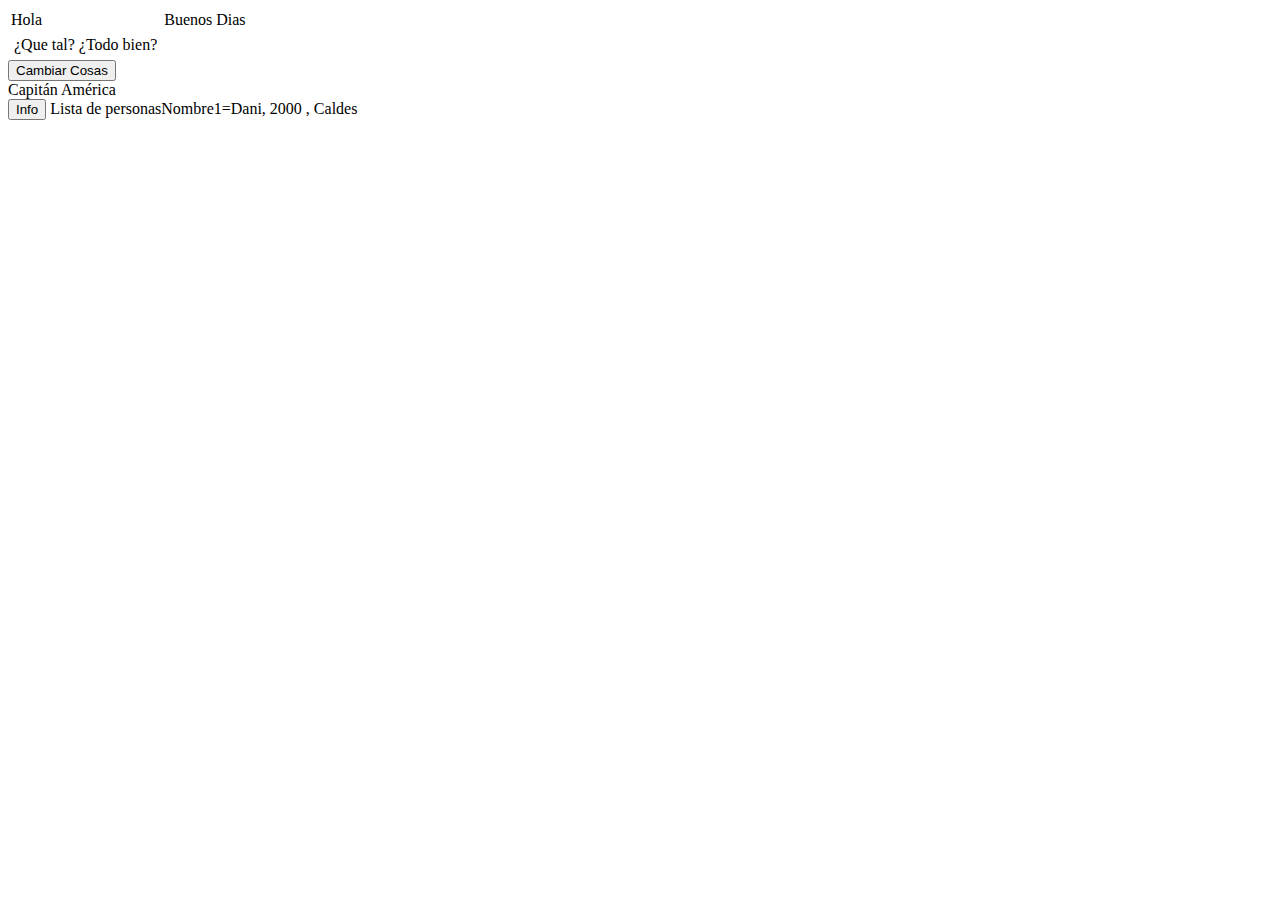
<file: jsfiddle/html/DOM.html>
<!DOCTYPE html>
<html lang="en">

<head>
    <meta charset="UTF-8">
    <meta name="viewport" content="width=device-width, initial-scale=1.0">
    <title>Arbol DOM</title>
</head>

<body>
    <table id="Tabla1">
        <tbody>
            <tr class="tr1">
                <td id="td1">Hola</td>
                <td>Buenos Dias</td>
            </tr>
            <tr>
                <td>
                    <table id="Tabla2">
                        <tbody>
                            <tr>
                                <td>¿Que tal?</td>
                                <td>¿Todo bien?</td>
                            </tr>
                        </tbody>
                    </table>
                </td>
            </tr>
        </tbody>
    </table>
    <button onclick="cambiar()">Cambiar Cosas</button>

    <li id="marvel-1" data-comics="1423" data-sexo="M">Capitán América</li>
    <button onclick="Info()">Info</button>
</body>
<script src="../js/JS.js"></script>
</html>
</file>
<file: DANI/css.css>
*{
    font-family: Arial;
}
#boton{
    display: none;
}

#tablero{
    width: 60%;
    height: 700px;
    border: solid black;
    margin-left: 350px;
}

body{
    background-image: url(img/fondomercado.jpeg);
}
.boton_personalizado{
          text-decoration: none;
          padding: 10px;
          padding-left: 100px;
          padding-right: 100px;
          font-weight: 600;
          font-size: 50px;
          color: #ffffff;
          background-color: #1883ba;
          border-radius: 6px;
          border: 2px solid #0016b0;
          margin-top: 30px;
        }
.boton_personalizado:hover{
          color: #1883ba;
          background-color: #ffffff;
        }
.boton_personalizado:hover  {-webkit-transform:scale(1.3);transform:scale(1.3);}
.boton_personalizado {overflow:hidden;}
   
#estante1{
    border: 4px ;
    width: 340px;
    height: 60px;
    position: absolute;
    margin-top: 109px;
}
#estante2{
    border: 4px ;
    width: 70px;
    height: 135px;
    position: absolute;
    left: 693px;
    top: 120px;
}
#estante3{
    border: 4px ;
    width: 64px;
    height: 275px;
    position: absolute;
    left: 934px;
    top: 144px;
}
#estante4{
    border: 4px ;
    width: 96px;
    height: 76px;
    position: absolute;
    left: 833px;
    top: 343px;
}
#estante5{
    border: 4px ;
    width: 173px;
    height: 64px;
    position: absolute;
    left: 530px;
    top: 347px;
}
#estante6{
    border: 4px ;
    width: 61px;
    height: 76px;
    position: absolute;
    left: 530px;
    top: 264px;
}
#estante7{
    border: 4px ;
    width: 45px;
    height: 461px;
    position: absolute;
    left: 358px;
    top: 189px;
}
#estante8{
    border: 4px ;
    width: 70px;
    height: 167px;
    position: absolute;
    left: 651px;
    top: 396px;
}
#estante9{
    border: 4px ;
    width: 114px;
    height: 70px;
    position: absolute;
    left: 531px;
    top: 492px;
}
#estante10{
    border: 4px ;
    width: 158px;
    height: 65px;
    position: absolute;
    left: 724px;
    top: 499px;
}
#estante11{
    border: 4px ;
    width: 64px;
    height: 101px;
    position: absolute;
    left: 831px;
    top: 549px;
}
#estante12{
    border: 4px ;
    width: 158px;
    height: 65px;
    position: absolute;
    left: 1019px;
    top: 499px;
}
#estante13{
    border: 4px ;
    width: 67px;
    height: 225px;
    position: absolute;
    left: 1106px;
    top: 287px;
}
#estante14{
    border: 4px ;
    width: 159px;
    height: 63px;
    position: absolute;
    left: 1005px;
    top: 203px;
}
#estante15{
    border: 4px ;
    width: 159px;
    height: 63px;
    position: absolute;
    left: 1169px;
    top: 133px;
}
#estante16{
    border: 4px ;
    width: 57px;
    height: 83px;
    position: absolute;
    left: 1275px;
    top: 198px;
}
#estante17{
    border: 4px ;
    width: 57px;
    height: 83px;
    position: absolute;
    left: 1275px;
    top: 198px;
}
#estante18{
    border: 4px ;
    width: 265px;
    height: 73px;
    position: absolute;
    left: 1179px;
    top: 371px;
}
#estante19{
    border: 4px ;
    width: 54px;
    height: 112px;
    position: absolute;
    left: 1283px;
    top: 534px;
}
#estante20{
    border: 4px ;
    width: 37px;
    height: 520px;
    position: absolute;
    left: 1455px;
    top: 53px;
}
</file>
<file: jsfiddle/css/css.css>
body{
    background-color: #CB7030;
    color: aqua;
    font-family: Arial;
  }
  h1{
    text-align: center;
  }
  .boton_personalizado{
      text-decoration: none;
      padding: 3px;
      font-weight: 600;
      font-size: 20px;
      color: #ffffff;
      background-color: #1883ba;
      border-radius: 6px;
      border: 2px solid #0016b0;
    }
    .boton_personalizado:hover{
      color: #1883ba;
      background-color: #ffffff;
    }
</file>
<file: projecteEnBlanc/style/nomWebApp.css>
h1{
    color: aqua;
}
body{background-color:white;}
</file>
<file: RECOMENSSEM/PAGINAS/JUEGOS/CARLOS/style/stilos.css>
#juego {
	
	width: 1280px;
	height: 720px;
	background-size: 1280px 720px;
	background-image: url("../media/cocina/cocinaDEFINI12.png");
	background-repeat: no-repeat;
	background-attachment: inherit; 
	visibility: hidden;
	/* display: none; */
	/* display: block; */
	margin: 8px;

}

#h {

	margin-left: -8px;

}

#imgCheck{
	position: absolute; 
	top: 360px; 
	left: 560px;  
	z-index: 10;
	display: none;
}

#imgCros{
	position: absolute; 
	top: 360px; 
	left: 560px;  
	z-index: 10;
	display: none;
}

#inicio{
	text-align: center;
	width: 1280px;
	height: 720px;
	visibility: visibility;

}

#play{
	font-weight: bold;
	font-size: 20px;
	border:1px solid #000; 
	border-radius:5px; 
	background-color: #5EEBED;
	width:100%;
	height:100%;
}

iframe{

	display:none;
	
}


#resumen{

	background: linear-gradient(rgba(255,255,255,.5), rgba(255,255,255,.5)), url("../media/cocina/cocinaDEFINI12.png");
	width: 1280px;
	height: 720px;
	
	background-size: 1280px 720px;
	
	background-repeat: no-repeat;
	background-attachment: fixed; 
	visibility: hidden;

	
}

#res{
	width: auto;
	height: auto;
	padding: 20%; 
	text-align: center;
 } 

#res1{
	border-radius: 5px;
	margin: 0 ;
	background-color: #64E880;
	padding:1%;
}







#cuentaAtras {
	
	font-size: 20px;
	margin-right: 10px;
	float: right; 
	width: 110px;
	text-align: center;
	font-family: monaco;
  
}
  
#cajaimagenes {
	width: 1220px;
	padding: 10px;
	border: 5px outset #4496EE;
	background-color: #51CCF0;
	position: absolute;
	bottom: 0;
	margin: 10px; 


}



#cajaSoltarFruta {
  float: left;
  width: 85px;
  height: 50px;
  margin-left: -12px;
  margin-top: 350px;
  border: 1px solid black;
  padding-top: 10px;
  text-align: center; 
  border-style: none;
  }


#cajonEstanteria{
	
	float: left;
	width: 137px;
	height: 60px;
	margin-left: 45px;
	margin-top: 80px;
	border: 1px solid black;
	padding-top: 20px;
	text-align: center;
	border-style: none;


}



#neveraYcongelador {
  float: right;
  width: 345px;
  height: 390px;
  margin-right: -107px;
  margin-top: 230px;
  border: 1px solid black;
  text-align: center; 
  border-style: none;
  
}

#nevera {
  float: left;
  margin-top: 0;
  width: 47%;
  height: 390px;
  border: 1px solid black;
  text-align: center;
  border-style: none;
}


#puertanevera {
  float: right;
  margin-top: 5px;
  width: 45%;
  height: 200px;
  border: 1px solid black;
  text-align: center;
  border-style: none;
  
}






#cajaSoltarNevera1 {
  padding-top: 20px;
  width: auto;
  height: 50px;
  border: 1px solid black;
  text-align: center; 
  border-style: none;
  }

#cajaSoltarNevera2 {
  margin-top: 5px;
  width: auto;
  height: 50px;
  border: 1px solid black;
  text-align: center;
  padding-top: 20px; 
  border-style: none;
  }

#cajaSoltarNevera3 {

	width: auto;
	height: 83px;
	border: 1px solid black;
	text-align: center;
	border-style: none;
	padding-top: 40px;

}


#cajaSoltarCongelador1 {
 
  width: auto;
  height: 100px;
  border: 1px solid black;
  text-align: center;
  padding-top: 50px; 
  border-style: none;}


#cajaSoltarCongelador2 {
  padding-top: 30px;
  width: auto;
  height: 80px;
  border: 1px solid black;
  text-align: center;
  border-style: none;
 
 }




#puertanevera1{
	position: relative;
	top: 0;
	left: 0;
	
	
	margin-top: 5px;
	width: auto;
	height: 45px;
	border: 1px solid black;
	padding: 2px;
	text-align: center;
	border-style: none;
}




#puertanevera2{
	position: relative;
	top: 0;
	left: 0;
	
	
	margin-top: 5px;
	width: 110px;
	height: 45px;
	border: 1px solid black;
	padding: 2px;
	text-align: center;
border-style: none;
}

#puertanevera3{
	position: relative;
	top: 0;
	left: 0;
	
	margin-top: 33px;
	width: auto;
	height: 45px;
	border: 1px solid black;
	padding: 2px;
	text-align: center;
	border-style: none;
}

#cuentaAtras{
	
	color: #4496EE;
	font-weight: bold;
	
}
</file>
<file: RECOMENSSEM/PAGINAS/JUEGOS/ARNAU/proyecto/css/principal.css>
*{
    margin: 0px;
    padding: 0px;
}

body{
    font-family: sans-serif;
    background-image: url("../img/klk.jpg");
    background-size:cover;
}

#contenedor{
    background-color: white;
    box-shadow: 6px 4px 5px #6945CF;
    width: 800px;
    margin: auto;
    height: 450px;
    margin-top: 100px;
    border-radius: 40px;
    padding: 20px;
}

h1{
    text-align: center;
    margin-top: 20px;
}

#links{
    margin-top: 70px;
    text-align: center;
}

a{
    margin: 0px auto;
    width: 80%;
    margin-top: 10px;
    border: 2px solid #6945CF;
    padding: 20px;
    display: block;
    text-decoration: none;
}

a:hover{
    background-color: #6945CF;
    color: white;
    transition: all 300ms;
}
</file>
